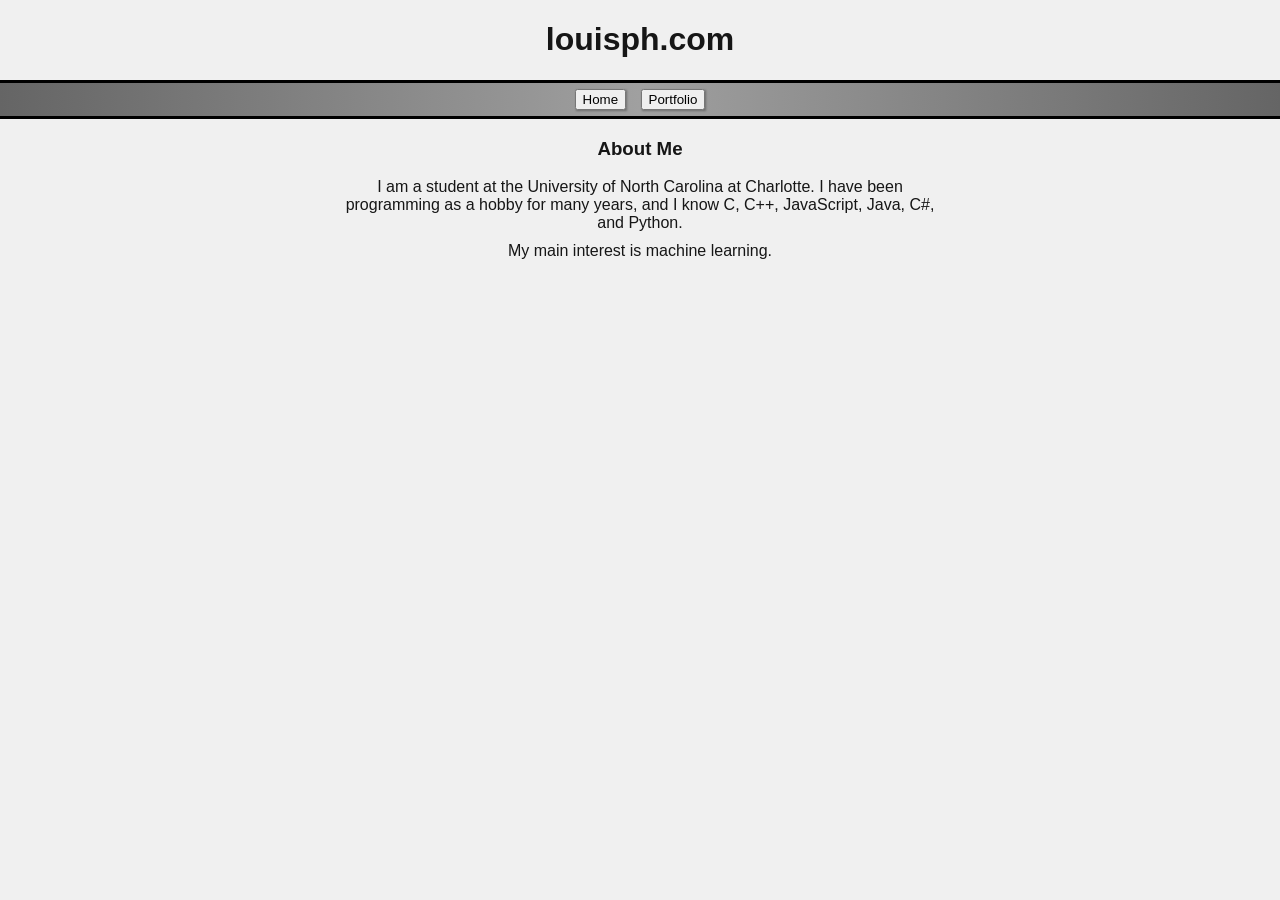
<file: datamining/index.html>
<!DOCTYPE HTML>
<html lang="en">
	<head>
		<title>Website</title>
		<link href="style.css" rel="stylesheet"/>
	</head>
	<body>
		<div id="header">
			<h1>louisph.com</h1>
			<div id="navbar">
				<a href="index.html"><button>Home</button></a>
				<a href="portfolio.html"><button>Portfolio</button></a>
			</div>
		</div>
		<h3>About Me</h3>
		<p>
			I am a student at the University of North Carolina at Charlotte. I have been programming as a hobby for many years, and I know C, C++, JavaScript, Java, C#, and Python.
		</p>
		<p>
			My main interest is machine learning.
		</p>
	</body>
</html>
</file>
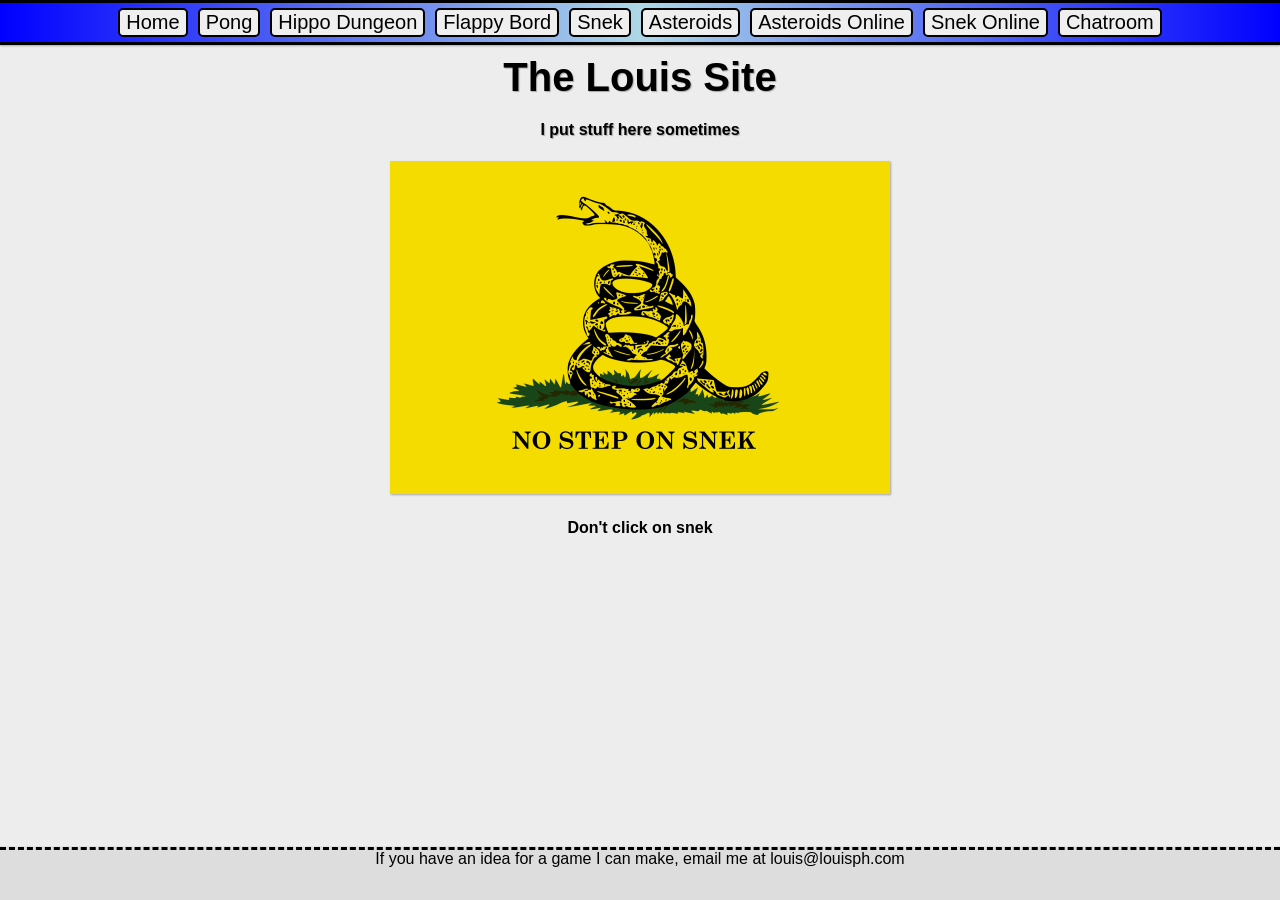
<file: old/index.html>
<!DOCTYPE html>
<html lang="en">
  <head>
    <meta charset="utf-8">
  </head>
  <body>
    <script type="text/javascript">
      window.location.href = 'index/index.html'
    </script>
  </body>
</html>
</file>
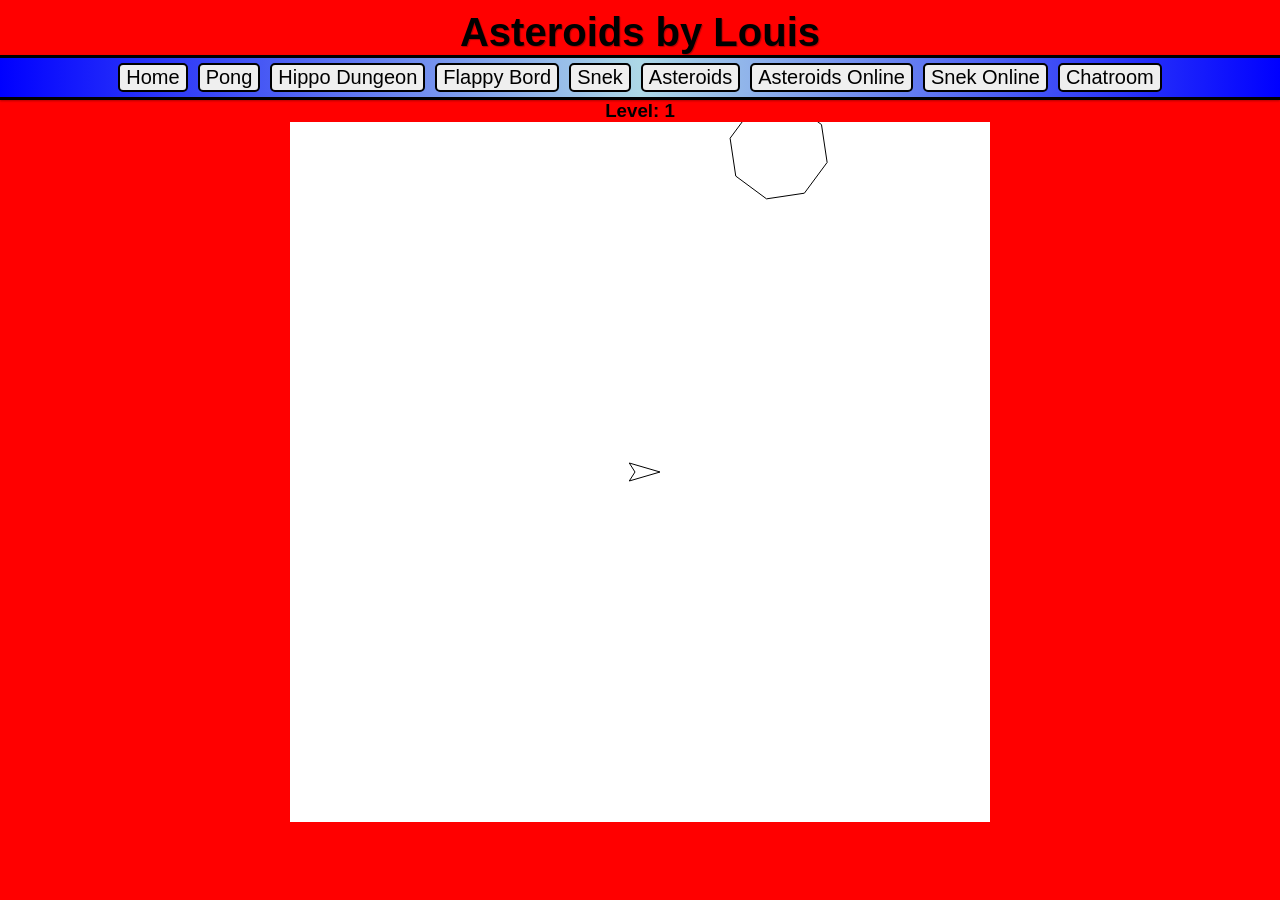
<file: old/Asteroids/index.html>
<!doctype html>
<html>
  <head>
    <title>The Louis Site</title>
    <link href="../style.css" rel="stylesheet"/>
  </head>
  <body>
    <h1>Asteroids by Louis</h1>
    <div id="topbar"></div>
    <script src="../topbar.js"></script>
    <h3 id="display">Level: 1</h3>
    <canvas id="mahcanvas" width="700" height="700" style="background-color: #ffffff"></canvas>
    <script src="script.js"></script>
  </body>
</html>
</file>
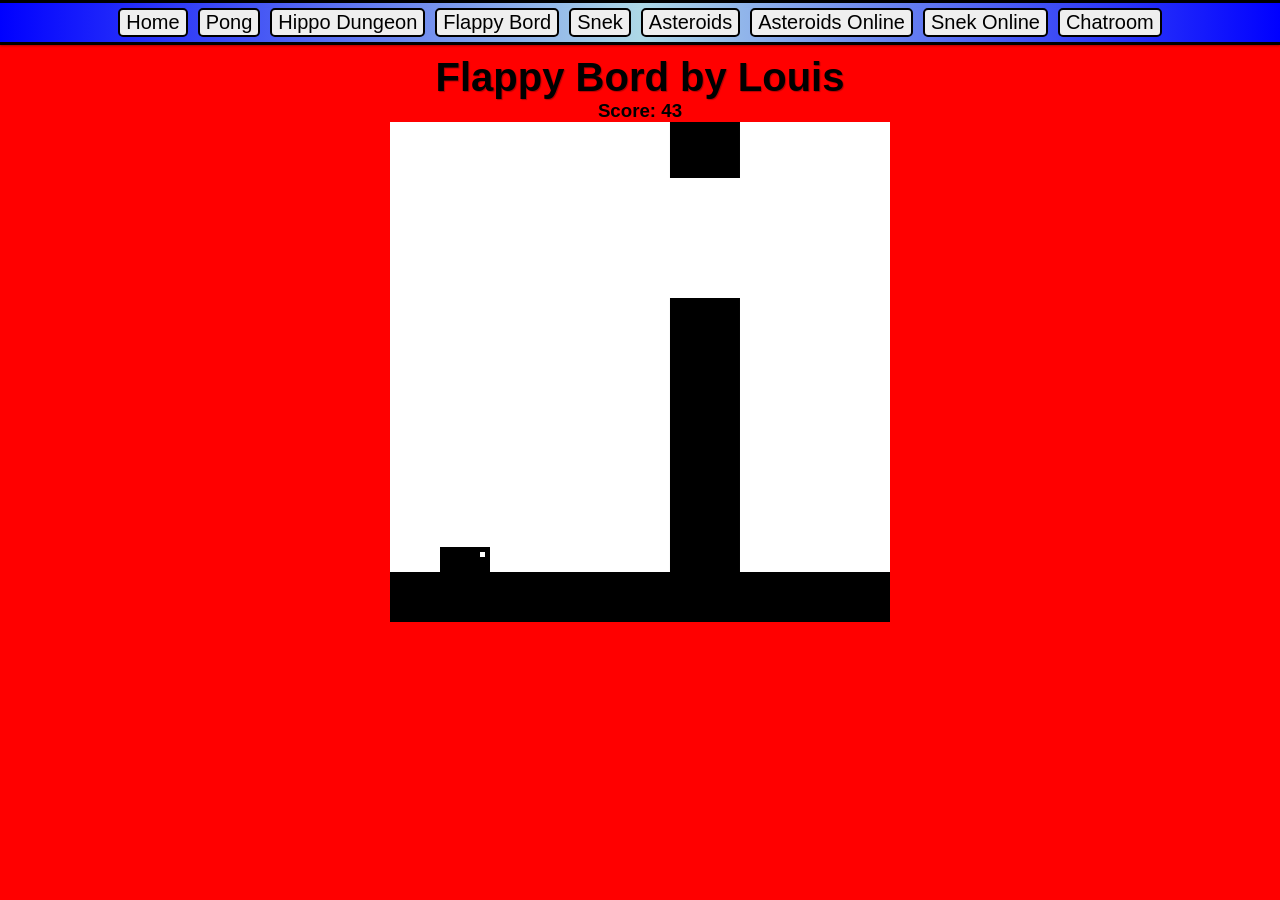
<file: old/flappy-bord/index.html>
<!DOCTYPE HTML>
<html lang="en">
  <head>
    <title>Flappy-bord - The Louis Site</title>
    <link href="../style.css" rel="stylesheet"/>
  </head>
    <div id="topbar"></div>
    <script src="../topbar.js"></script>
    <h1>Flappy Bord by Louis</h1>
    <h3 id="display"></h3>
    <canvas id="mahcanvas" width="500" height="500" style="background-color: #ffffff"></canvas><br>
    <script src="script.js"></script>
  </body>
</html>
</file>
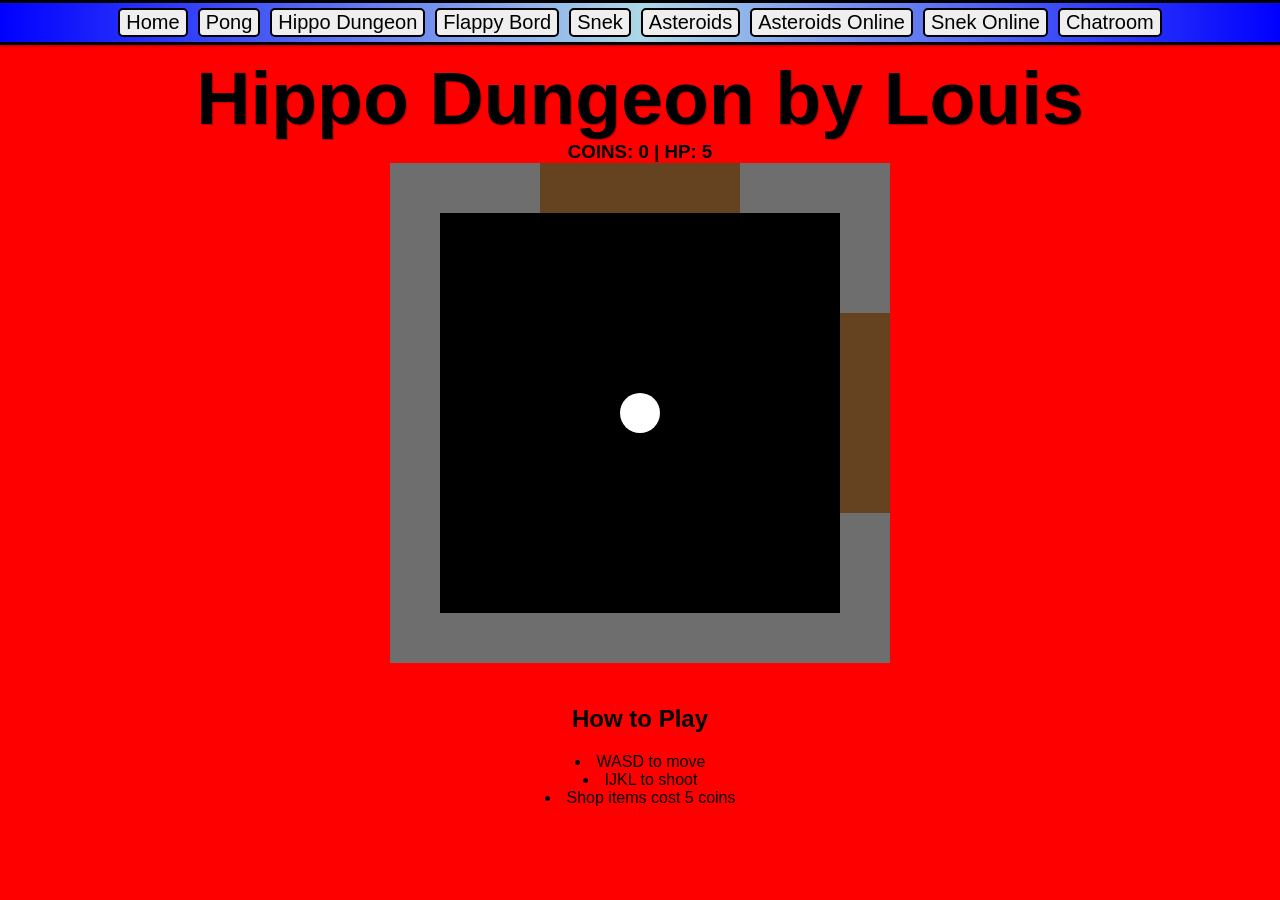
<file: old/hippo-dungeon/index.html>
<!DOCTYPE html>
<html>
  <head>
    <title>Hippo Dungeon by Louis</title>
    <link rel="stylesheet" href="../style.css">
    <style>
      h1 {
        font-size: 75px;
      }
    </style>
  </head>
  <body>
    <div id="topbar"></div>
    <script src="../topbar.js"></script>
    <h1>Hippo Dungeon by Louis</h1>
    <h3 id="display"></h3>
    <canvas id="mahcanvas" width="500" height="500"></canvas><br><br>
    <h2>How to Play</h2>
    <list>
      <li>WASD to move</li>
      <li>IJKL to shoot</li>
      <li>Shop items cost 5 coins</li>
    </list>
    <script src="script.js"></script>
  </body>
</html>
</file>
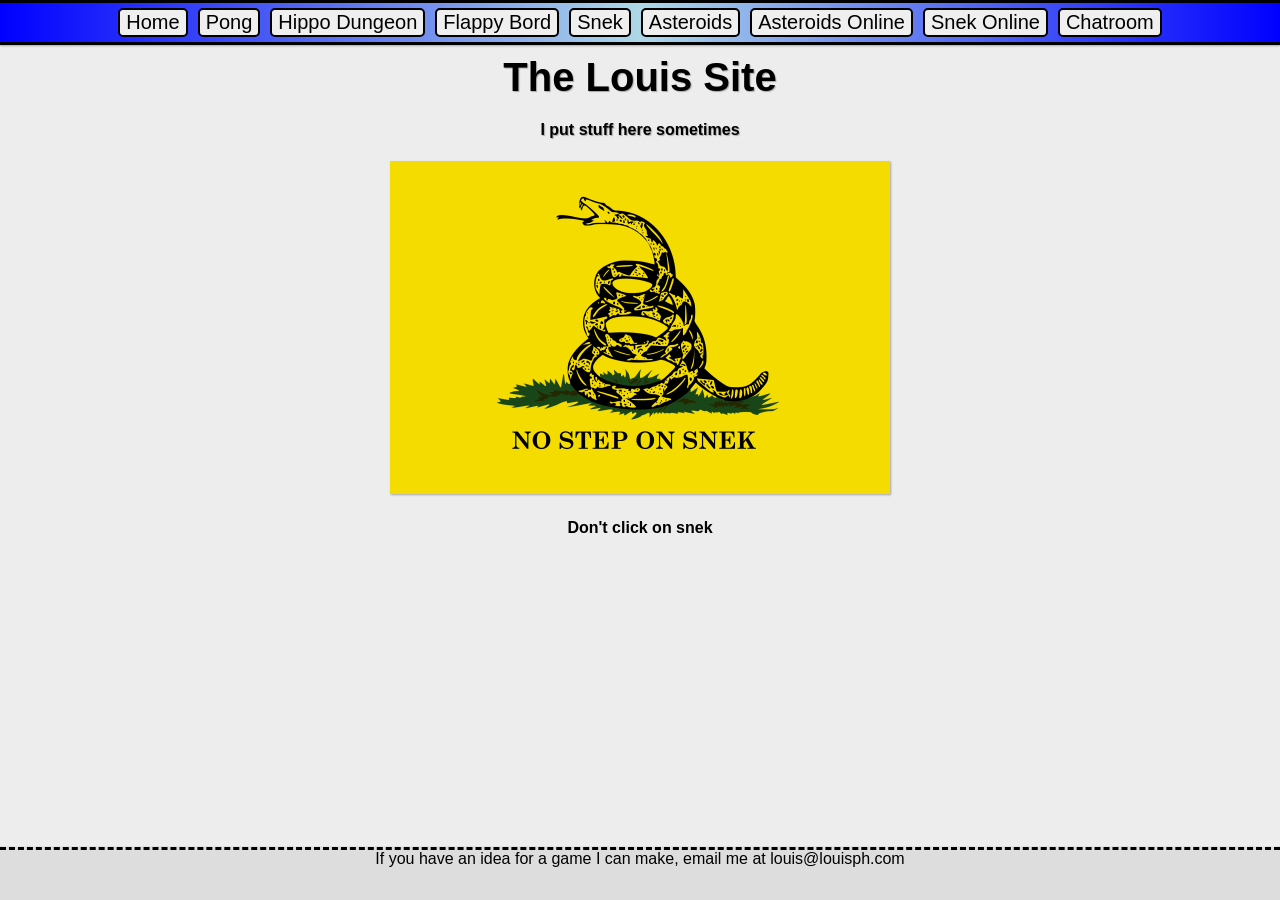
<file: old/index/index.html>
<!DOCTYPE html>
<html lang="en">
  <head>
    <title>The Louis Site</title>
    <link href="../style.css" rel="stylesheet"/>
  </head>
  <body style="background-color: #ededed">
    <div id="topbar"></div>
    <script src="../topbar.js"></script>
    <h1 class="shadow">The Louis Site</h1>
    <h4 class="shadow">I put stuff here sometimes</h4>
      
      
    
    <img src="nosteponsnek.png" class="imgshadow" onclick="step()">
    <h4>Don't click on snek</h4>
    <footer style="margin-top: 20px">
      If you have an idea for a game I can make, email me at louis@louisph.com
    </footer>
    <script>
      function step() {
        alert('what have you done');
        window.location.href = 'https://www.youtube.com/watch?v=dQw4w9WgXcQ'
      }
    </script>
  </body>
</html>
</file>
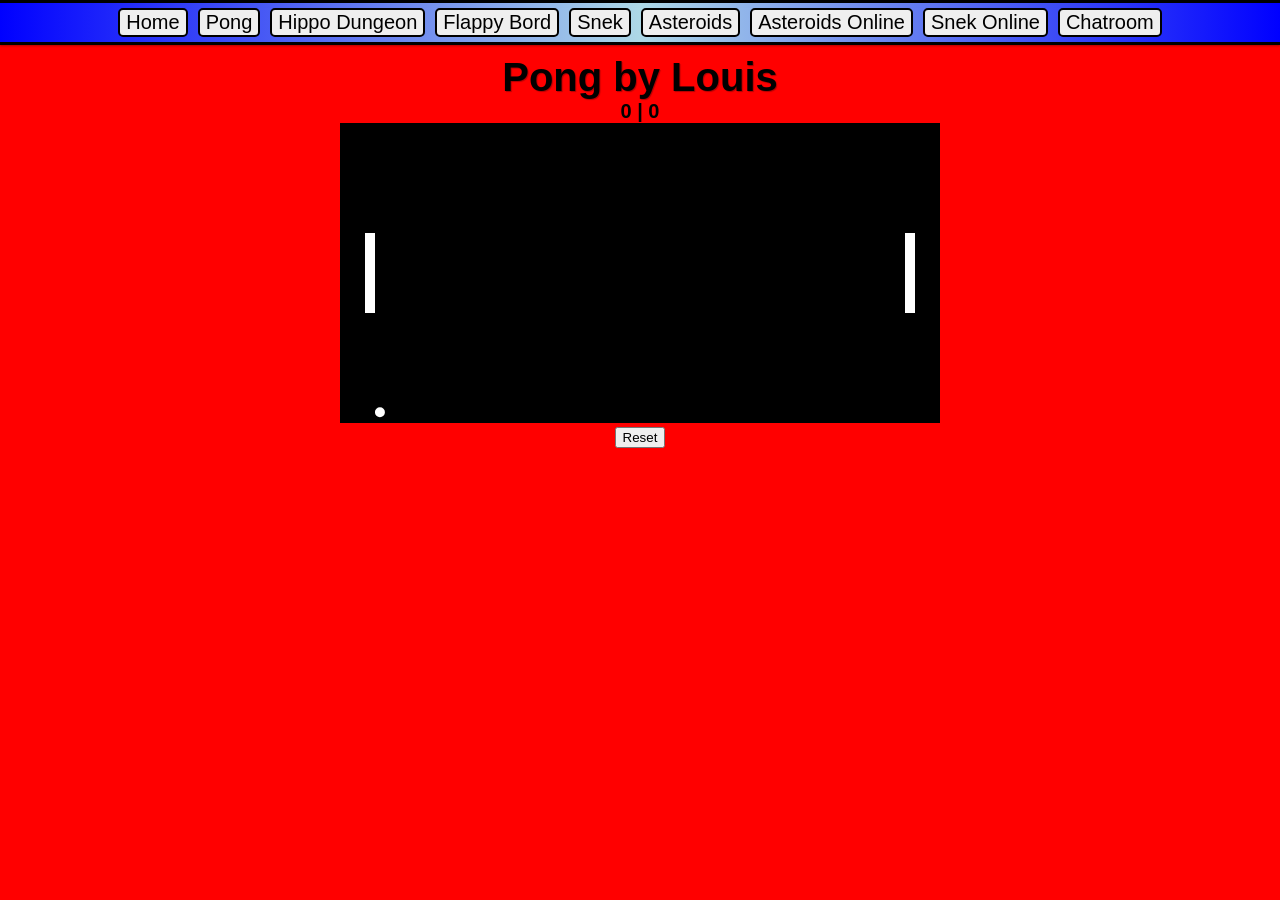
<file: old/pong/index.html>
<!DOCTYPE html>
<html>
  <head>
    <title>Pong - The Louis Site</title>
    <link href="../style.css" rel="stylesheet"/>
    <style>
      body {
        background-color: red;
        text-align: center;
      }

      canvas {
        background-color: black;
      }

      h3 {
        font-size: 20px;
        margin: 0px;
      }
    </style>
  </head>
  <body>
    <div id="topbar"></div>
    <script src="../topbar.js"></script>
    <h1>Pong by Louis</h1>
    <h3 id="display">0 | 0</h3>
    <canvas id="mahcanvas" width="600" height="300"></canvas><br>
    <button onclick="retry()">Reset</button>
    <script src="script.js"></script>
  </body>
</html>
</file>
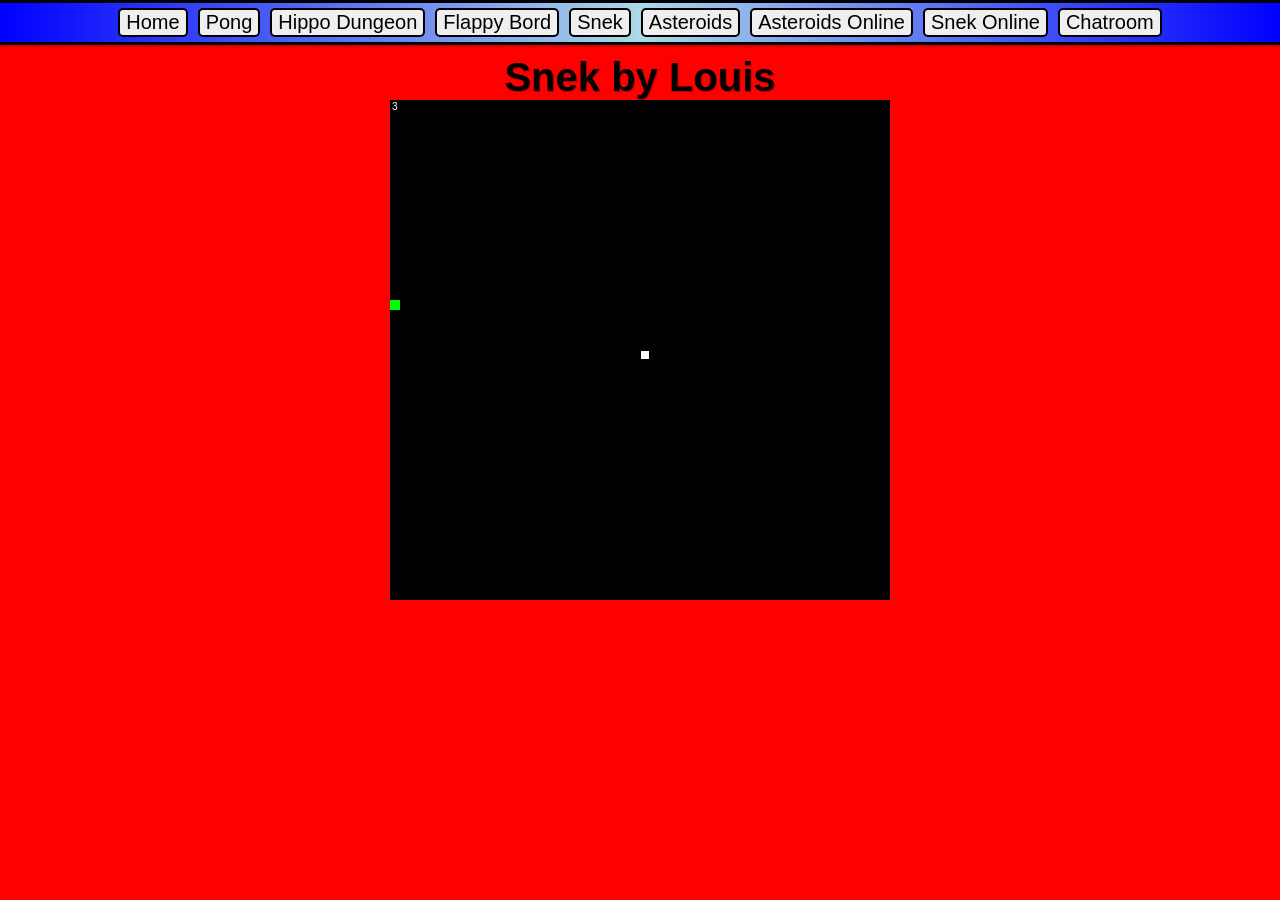
<file: old/snek/index.html>
<!DOCTYPE HTML>
<html>
  <head>
    <meta charset="utf-8">
    <title>Snek - The Louis Site</title>
    <link href="../style.css" rel="stylesheet"/>
  </head>
  <body>
    <div id="topbar"></div>
    <script src="../topbar.js"></script>
    <h1>Snek by Louis</h1>
    <canvas id="mahcanvas" width="500" height="500"></canvas><br>
    <script src="script.js"></script>
  </body>
</html>
</file>
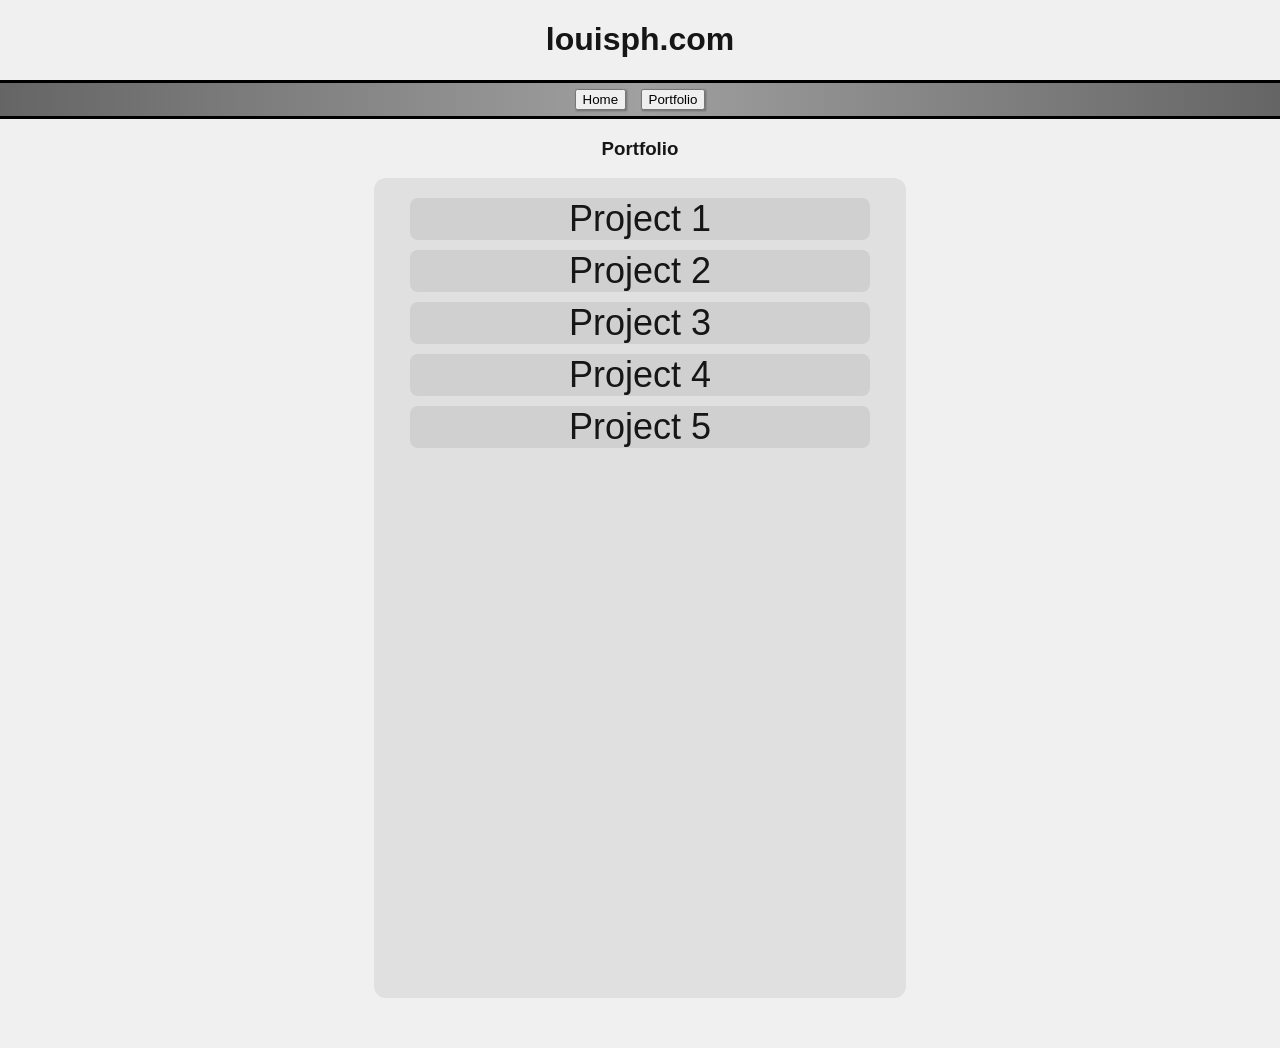
<file: datamining/portfolio.html>
<!DOCTYPE HTML>
<html lang="en">
	<head>
		<title>Website</title>
		<link href="style.css" rel="stylesheet"/>
	</head>
	<body>
		<div id="header">
			<h1>louisph.com</h1>
			<div id="navbar">
				<a href="index.html"><button>Home</button></a>
				<a href="portfolio.html"><button>Portfolio</button></a>
			</div>
		</div>
		<h3>Portfolio</h3>
		<div id="portfolios">
			<a href="project1.html">
				<div class="portfolioblock">
					Project 1
				</div>
			</a>
			<a href="project2.html">
				<div class="portfolioblock">
					Project 2
				</div>
			</a>
			<a href="project3.html">
				<div class="portfolioblock">
					Project 3
				</div>
			</a>
			<a href="project4.html">
				<div class="portfolioblock">
					Project 4
				</div>
			</a>
			<a href="project5.html">
				<div class="portfolioblock">
					Project 5
				</div>
			</a>
		</div>

	</body>
</html>
</file>
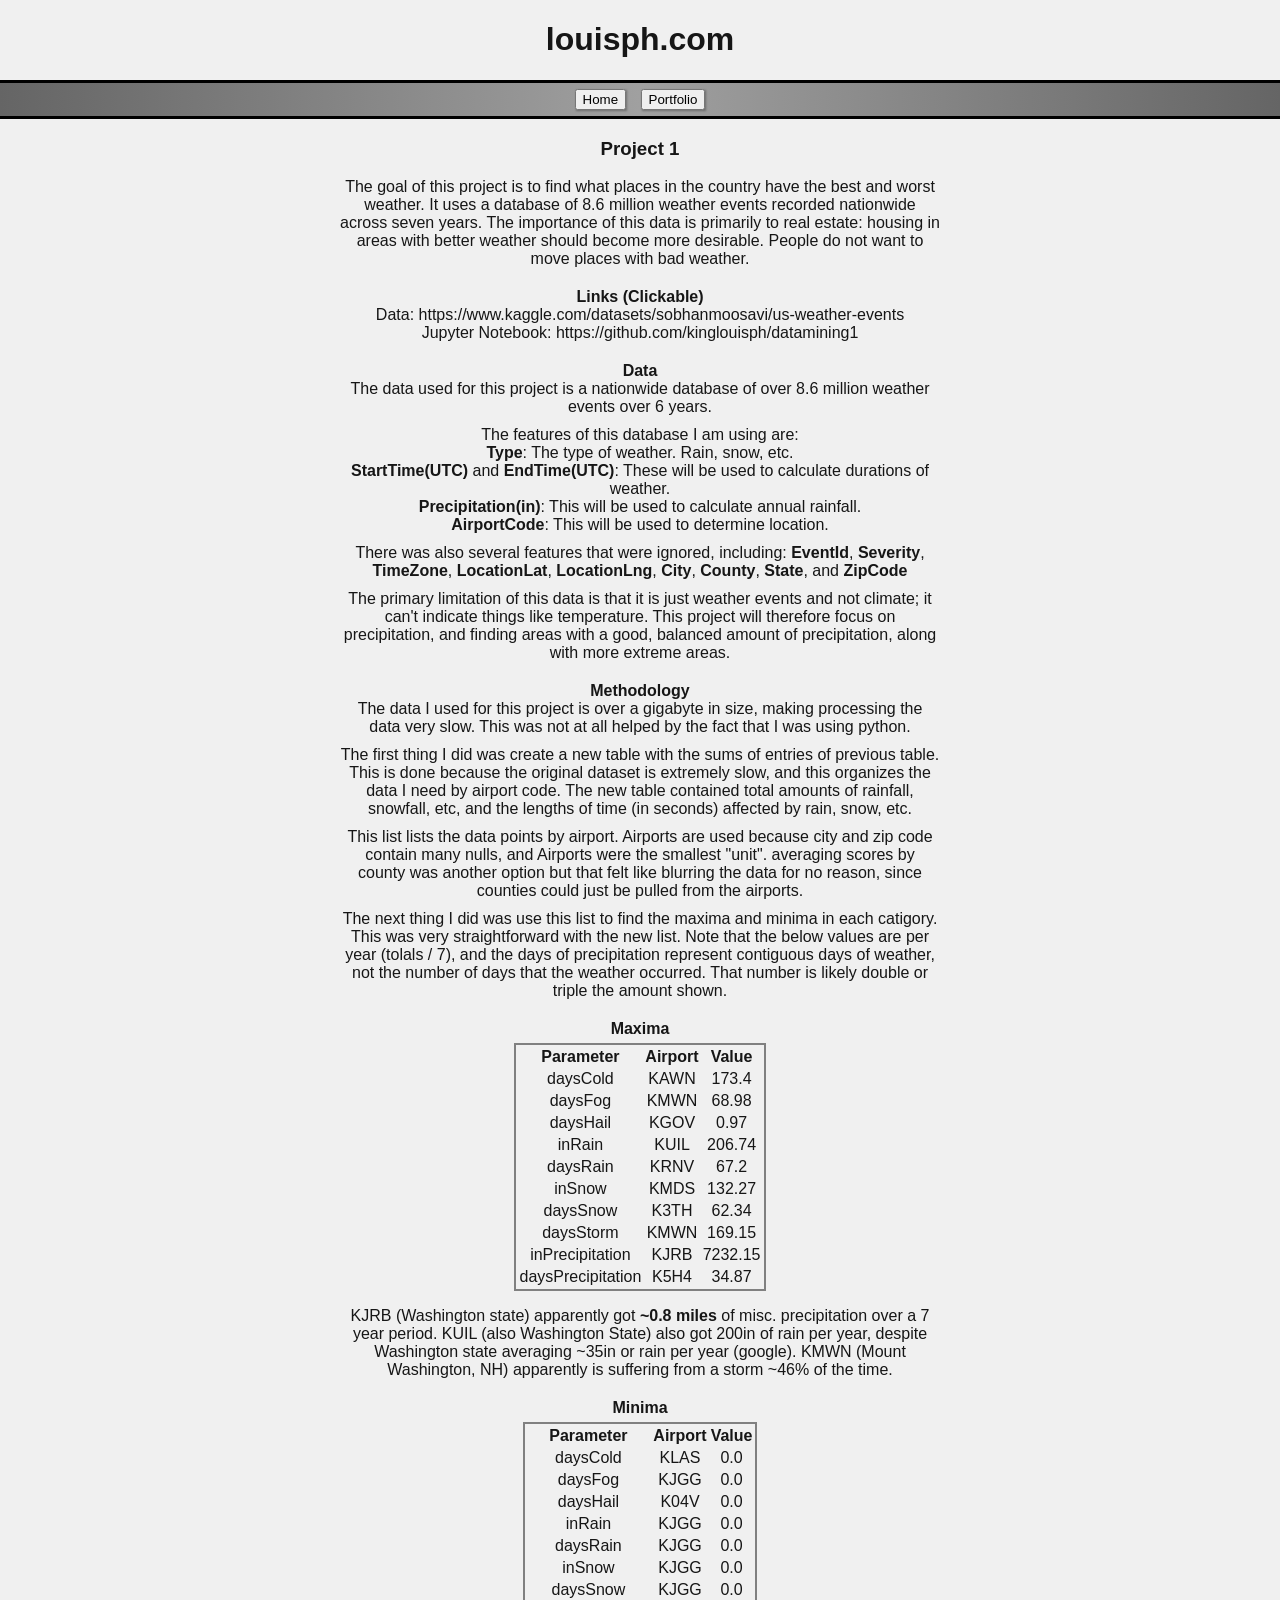
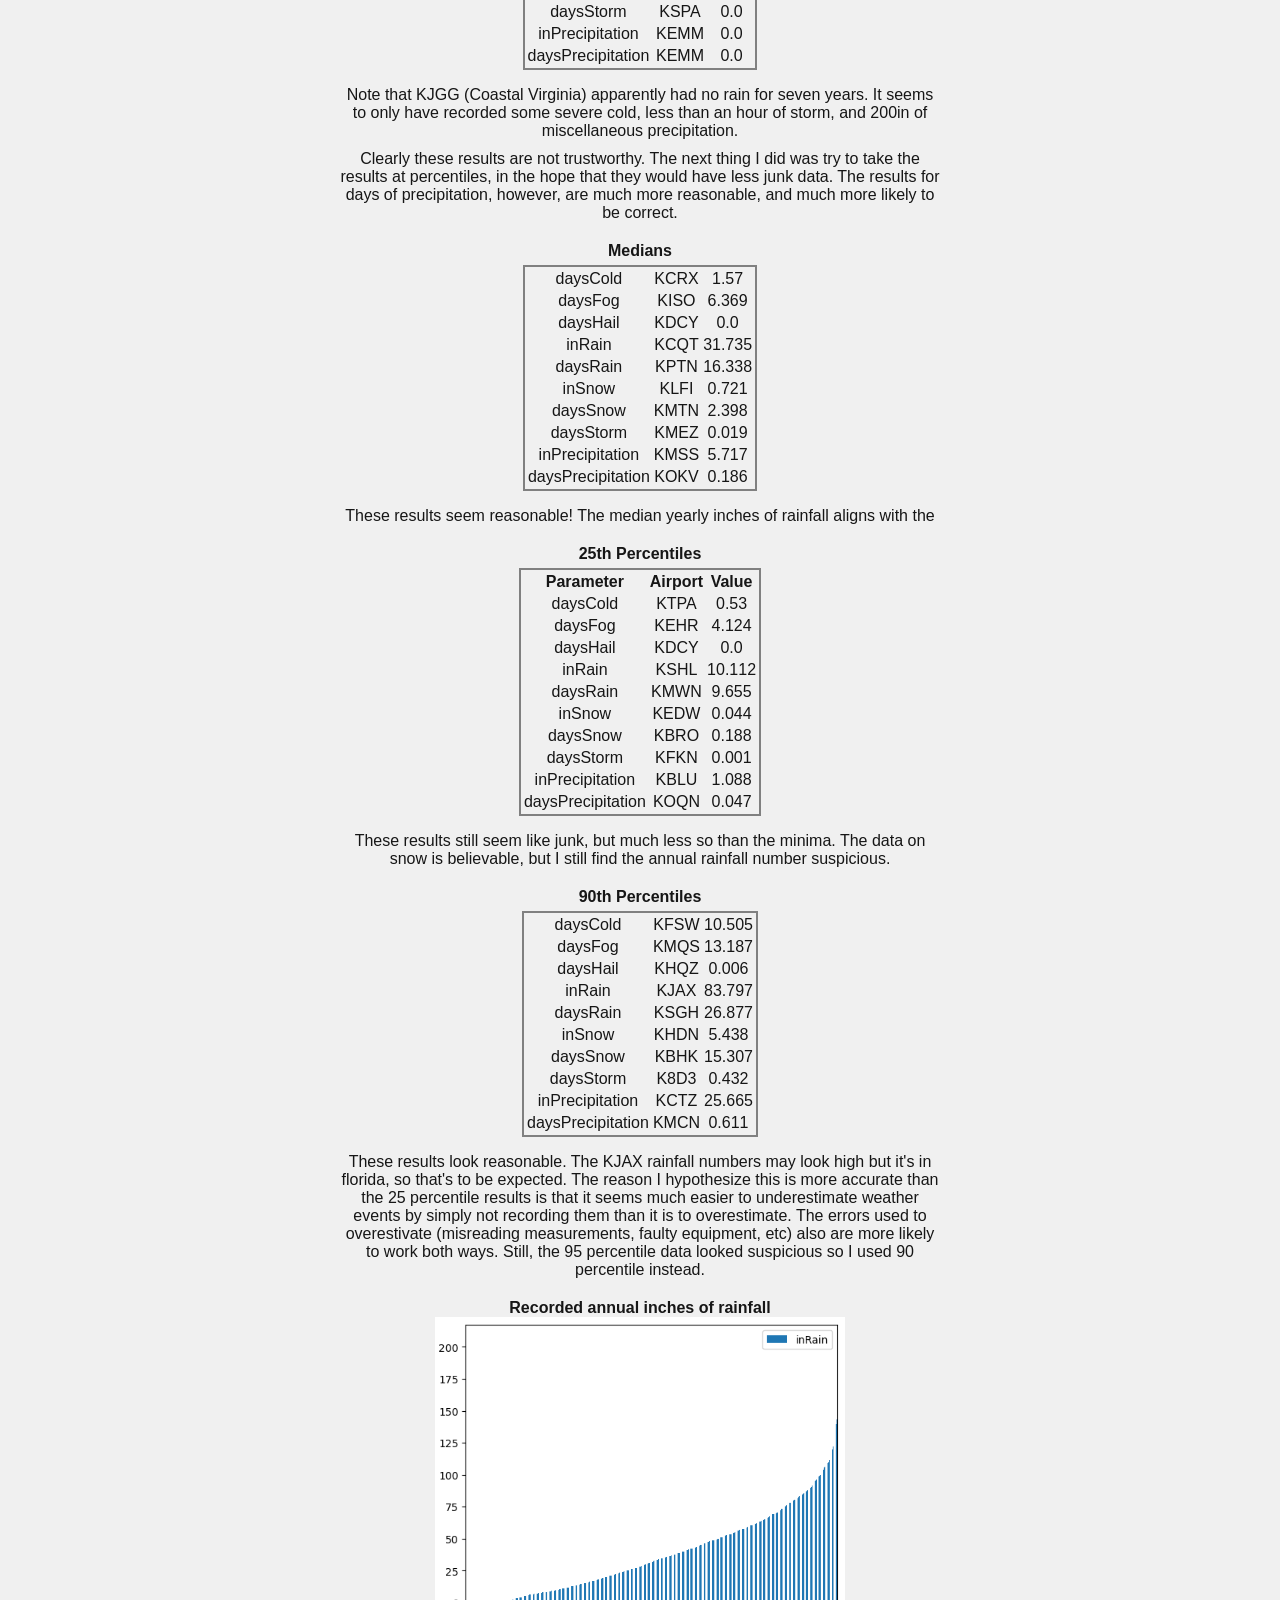
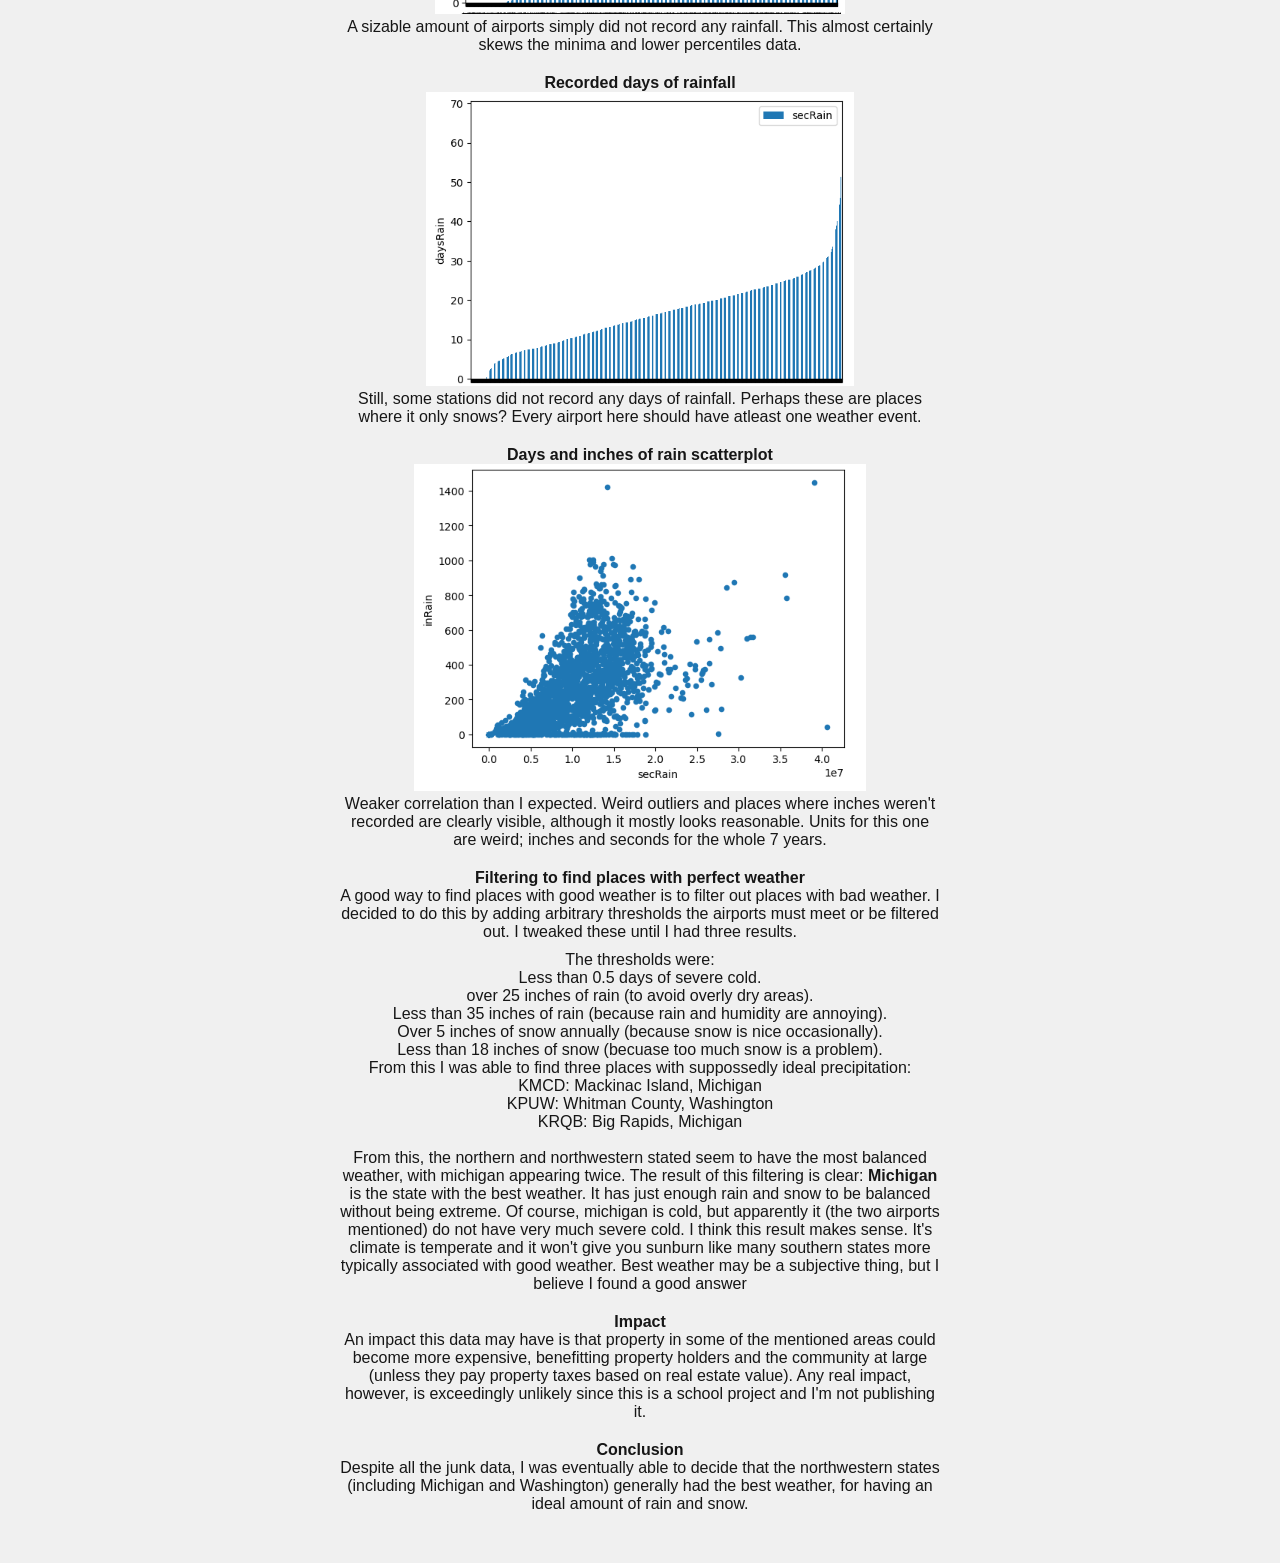
<file: datamining/project1.html>
<!DOCTYPE HTML>
<html lang="en">
	<head>
		<title>Website</title>
		<link href="style.css" rel="stylesheet"/>
	</head>
	<body>
		<div id="header">
			<h1>louisph.com</h1>
			<div id="navbar">
				<a href="index.html"><button>Home</button></a>
				<a href="portfolio.html"><button>Portfolio</button></a>
			</div>
		</div>
		<h3>Project 1</h3>
		<p>
			The goal of this project is to find what places in the country have the best and worst weather. It uses a database of 8.6 million weather events recorded nationwide across seven years. The importance of this data is primarily to real estate: housing in areas with better weather should become more desirable. People do not want to move places with bad weather.
		</p>
		<h4>Links (Clickable)</h4>
		<p>
		<a href="https://www.kaggle.com/datasets/sobhanmoosavi/us-weather-events">Data: https://www.kaggle.com/datasets/sobhanmoosavi/us-weather-events</a><br>
		Jupyter Notebook: <a href="https://github.com/kinglouisph/datamining1">https://github.com/kinglouisph/datamining1</a>
		</p>
		<h4>Data</h4>
		<p>
			The data used for this project is a nationwide database of over 8.6 million weather events over 6 years.
		</p>
		<p>
			The features of this database I am using are:<br>
			<b>Type</b>: The type of weather. Rain, snow, etc.<br>
			<b>StartTime(UTC)</b> and <b>EndTime(UTC)</b>: These will be used to calculate durations of weather.<br>
			<b>Precipitation(in)</b>: This will be used to calculate annual rainfall.<br>
			<b>AirportCode</b>: This will be used to determine location.
		</p>
		<p>
			There was also several features that were ignored, including: <b>EventId</b>, <b>Severity</b>, <b>TimeZone</b>, <b>LocationLat</b>, <b>LocationLng</b>, <b>City</b>, <b>County</b>, <b>State</b>, and <b>ZipCode</b>
		</p>

		<p>
			The primary limitation of this data is that it is just weather events and not climate; it can't indicate things like temperature. This project will therefore focus on precipitation, and finding areas with a good, balanced amount of precipitation, along with more extreme areas.

		<h4>Methodology</h4>
		<p>
		The data I used for this project is over a gigabyte in size, making processing the data very slow. This was not at all helped by the fact that I was using python. </p><p>
			The first thing I did was create a new table with the sums of entries of previous table. This is done because the original dataset is extremely slow, and this organizes the data I need by airport code. The new table contained total amounts of rainfall, snowfall, etc, and the lengths of time (in seconds) affected by rain, snow, etc. </p><p>
			This list lists the data points by airport. Airports are used because city and zip code contain many nulls, and Airports were the smallest "unit". averaging scores by county was another option but that felt like blurring the data for no reason, since counties could just be pulled from the airports.</p><p>
			The next thing I did was use this list to find the maxima and minima in each catigory. This was very straightforward with the new list. Note that the below values are per year (tolals / 7), and the days of precipitation represent contiguous days of weather, not the number of days that the weather occurred. That number is likely double or triple the amount shown.
		</p>
		<h4>Maxima</h4>
		<table>
			<tr><th>Parameter</th><th>Airport</th><th>Value</th></tr>
	
<tr><td>daysCold</td><td>KAWN</td><td>173.4</td></tr>
<tr><td>daysFog</td><td>KMWN</td><td>68.98</td></tr>
<tr><td>daysHail</td><td>KGOV</td><td>0.97</td></tr>
<tr><td>inRain</td><td>KUIL</td><td>206.74</td></tr>
<tr><td>daysRain</td><td>KRNV</td><td>67.2</td></tr>
<tr><td>inSnow</td><td>KMDS</td><td>132.27</td></tr>
<tr><td>daysSnow</td><td>K3TH</td><td>62.34</td></tr>
<tr><td>daysStorm</td><td>KMWN</td><td>169.15</td></tr>
<tr><td>inPrecipitation</td><td>KJRB</td><td>7232.15</td></tr>
<tr><td>daysPrecipitation</td><td>K5H4</td><td>34.87</td></tr>	

		</table>
		<p>
			KJRB (Washington state) apparently got <b>~0.8 miles</b> of misc. precipitation over a 7 year period. KUIL (also Washington State) also got 200in of rain per year, despite Washington state averaging ~35in or rain per year (google). KMWN (Mount Washington, NH) apparently is suffering from a storm ~46% of the time.

		<h4>Minima</h4>
		<table>
			<tr><th>Parameter</th><th>Airport</th><th>Value</th></tr>

<tr><td>daysCold</td><td>KLAS</td><td>0.0</td></tr>
<tr><td>daysFog</td><td>KJGG</td><td>0.0</td></tr>
<tr><td>daysHail</td><td>K04V</td><td>0.0</td></tr>
<tr><td>inRain</td><td>KJGG</td><td>0.0</td></tr>
<tr><td>daysRain</td><td>KJGG</td><td>0.0</td></tr>
<tr><td>inSnow</td><td>KJGG</td><td>0.0</td></tr>
<tr><td>daysSnow</td><td>KJGG</td><td>0.0</td></tr>
<tr><td>daysStorm</td><td>KSPA</td><td>0.0</td></tr>
<tr><td>inPrecipitation</td><td>KEMM</td><td>0.0</td></tr>
<tr><td>daysPrecipitation</td><td>KEMM</td><td>0.0</td></tr>

		</table>
		<p>
			Note that KJGG (Coastal Virginia) apparently had no rain for seven years. It seems to only have recorded some severe cold, less than an hour of storm, and 200in of miscellaneous precipitation.	
		</p>

		<p>
			Clearly these results are not trustworthy. The next thing I did was try to take the results at percentiles, in the hope that they would have less junk data. The results for days of precipitation, however, are much more reasonable, and much more likely to be correct.
		</p>
		<h4>Medians</h4>
		<table>
	
<tr><td>daysCold</td><td>KCRX</td><td>1.57</td></tr>
<tr><td>daysFog</td><td>KISO</td><td>6.369</td></tr>
<tr><td>daysHail</td><td>KDCY</td><td>0.0</td></tr>
<tr><td>inRain</td><td>KCQT</td><td>31.735</td></tr>
<tr><td>daysRain</td><td>KPTN</td><td>16.338</td></tr>
<tr><td>inSnow</td><td>KLFI</td><td>0.721</td></tr>
<tr><td>daysSnow</td><td>KMTN</td><td>2.398</td></tr>
<tr><td>daysStorm</td><td>KMEZ</td><td>0.019</td></tr>
<tr><td>inPrecipitation</td><td>KMSS</td><td>5.717</td></tr>
<tr><td>daysPrecipitation</td><td>KOKV</td><td>0.186</td></tr>	
		</table>
		<p>
			These results seem reasonable! The median yearly inches of rainfall aligns with the 

		<h4>25th Percentiles</h4>
		<table>
			<tr><th>Parameter</th><th>Airport</th><th>Value</th></tr>
<tr><td>daysCold</td><td>KTPA</td><td>0.53</td></tr>
<tr><td>daysFog</td><td>KEHR</td><td>4.124</td></tr>
<tr><td>daysHail</td><td>KDCY</td><td>0.0</td></tr>
<tr><td>inRain</td><td>KSHL</td><td>10.112</td></tr>
<tr><td>daysRain</td><td>KMWN</td><td>9.655</td></tr>
<tr><td>inSnow</td><td>KEDW</td><td>0.044</td></tr>
<tr><td>daysSnow</td><td>KBRO</td><td>0.188</td></tr>
<tr><td>daysStorm</td><td>KFKN</td><td>0.001</td></tr>
<tr><td>inPrecipitation</td><td>KBLU</td><td>1.088</td></tr>
<tr><td>daysPrecipitation</td><td>KOQN</td><td>0.047</td></tr>
		</table>

		<p>
			These results still seem like junk, but much less so than the minima. The data on snow is believable, but I still find the annual rainfall number suspicious.
		</p>
		<h4>90th Percentiles</h4>
		<table>
		
<tr><td>daysCold</td><td>KFSW</td><td>10.505</td></tr>
<tr><td>daysFog</td><td>KMQS</td><td>13.187</td></tr>
<tr><td>daysHail</td><td>KHQZ</td><td>0.006</td></tr>
<tr><td>inRain</td><td>KJAX</td><td>83.797</td></tr>
<tr><td>daysRain</td><td>KSGH</td><td>26.877</td></tr>
<tr><td>inSnow</td><td>KHDN</td><td>5.438</td></tr>
<tr><td>daysSnow</td><td>KBHK</td><td>15.307</td></tr>
<tr><td>daysStorm</td><td>K8D3</td><td>0.432</td></tr>
<tr><td>inPrecipitation</td><td>KCTZ</td><td>25.665</td></tr>
<tr><td>daysPrecipitation</td><td>KMCN</td><td>0.611</td></tr>	

		</table>

		<p>
			These results look reasonable. The KJAX rainfall numbers may look high but it's in florida, so that's to be expected. The reason I hypothesize this is more accurate than the 25 percentile results is that it seems much easier to underestimate weather events by simply not recording them than it is to overestimate. The errors used to overestivate (misreading measurements, faulty equipment, etc) also are more likely to work both ways. Still, the 95 percentile data looked suspicious so I used 90 percentile instead.


		</p>

		<h4>Recorded annual inches of rainfall</h4>
		<img src="inRainBarPlot.png">
		<p>A sizable amount of airports simply did not record any rainfall. This almost certainly skews the minima and lower percentiles data.
		<h4>Recorded days of rainfall</h4>
		<img src="daysRainBarPlot.png">
		<p>Still, some stations did not record any days of rainfall. Perhaps these are places where it only snows? Every airport here should have atleast one weather event.
		</p>
		<h4>Days and inches of rain scatterplot</h4>
		<img src="rainScatter.png">
		<p>
		Weaker correlation than I expected. Weird outliers and places where inches weren't recorded are clearly visible, although it mostly looks reasonable. Units for this one are weird; inches and seconds for the whole 7 years.
		</p>
		<h4>Filtering to find places with perfect weather</h4>
		<p>
			A good way to find places with good weather is to filter out places with bad weather. I decided to do this by adding arbitrary thresholds the airports must meet or be filtered out. I tweaked these until I had three results.
		</p>
		<p>
		The thresholds were:<br>
		Less than 0.5 days of severe cold.<br>
		over 25 inches of rain (to avoid overly dry areas).<br>
		Less than 35 inches of rain (because rain and humidity are annoying).<br>
		Over 5 inches of snow annually (because snow is nice occasionally).<br>
		Less than 18 inches of snow (becuase too much snow is a problem).<br>

		From this I was able to find three places with suppossedly ideal precipitation:<br>
		KMCD: Mackinac Island, Michigan<br>
		KPUW: Whitman County, Washington<br>
		KRQB: Big Rapids, Michigan<br>
		<br>
		From this, the northern and northwestern stated seem to have the most balanced weather, with michigan appearing twice. The result of this filtering is clear: <b>Michigan</b> is the state with the best weather. It has just enough rain and snow to be balanced without being extreme. Of course, michigan is cold, but apparently it (the two airports mentioned) do not have very much severe cold. I think this result makes sense. It's climate is temperate and it won't give you sunburn like many southern states more typically associated with good weather. Best weather may be a subjective thing, but I believe I found a good answer
		</p>

		<h4>Impact</h4>
		<p>
			An impact this data may have is that property in some of the mentioned areas could become more expensive, benefitting property holders and the community at large (unless they pay property taxes based on real estate value). Any real impact, however, is exceedingly unlikely since this is a school project and I'm not publishing it. 
		</p>
		<h4>Conclusion</h4>
		<p>
			Despite all the junk data, I was eventually able to decide that the northwestern states (including Michigan and Washington) generally had the best weather, for having an ideal amount of rain and snow.
		</p>



	</body>
</html>
</file>
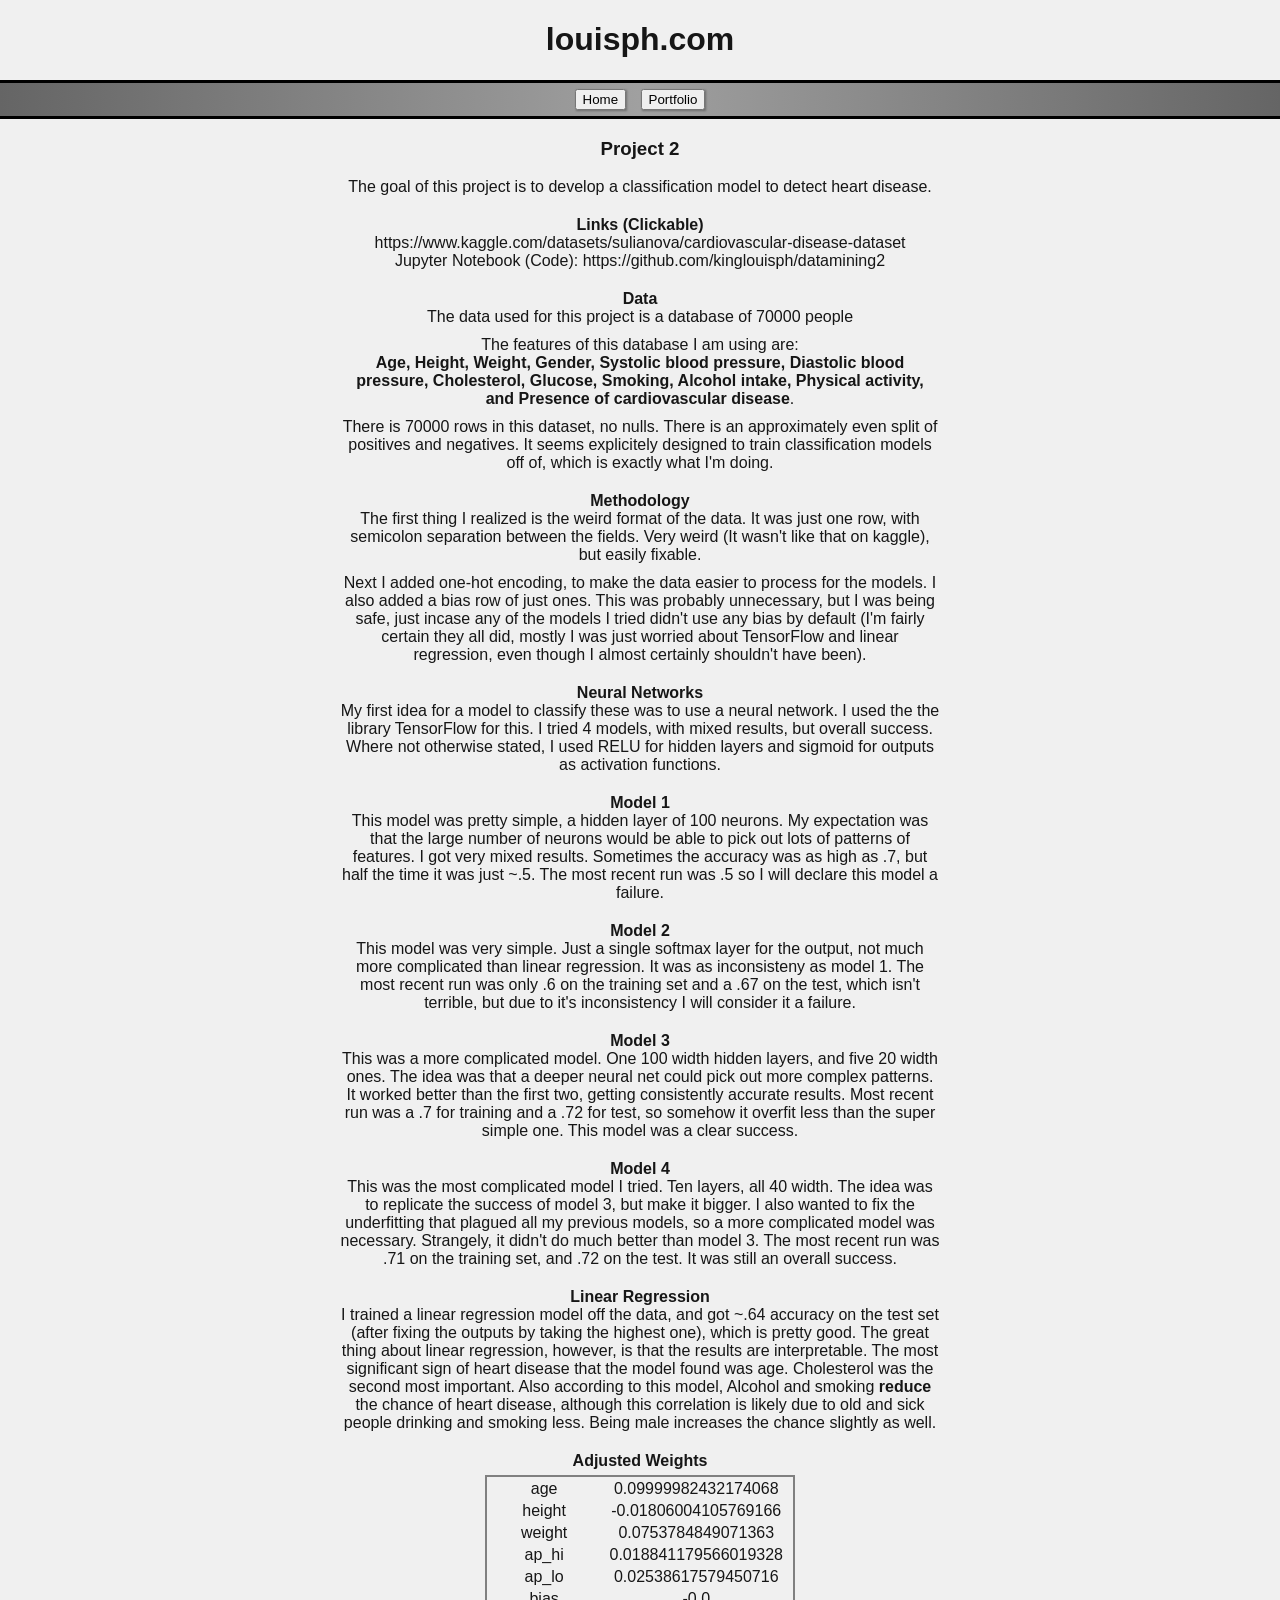
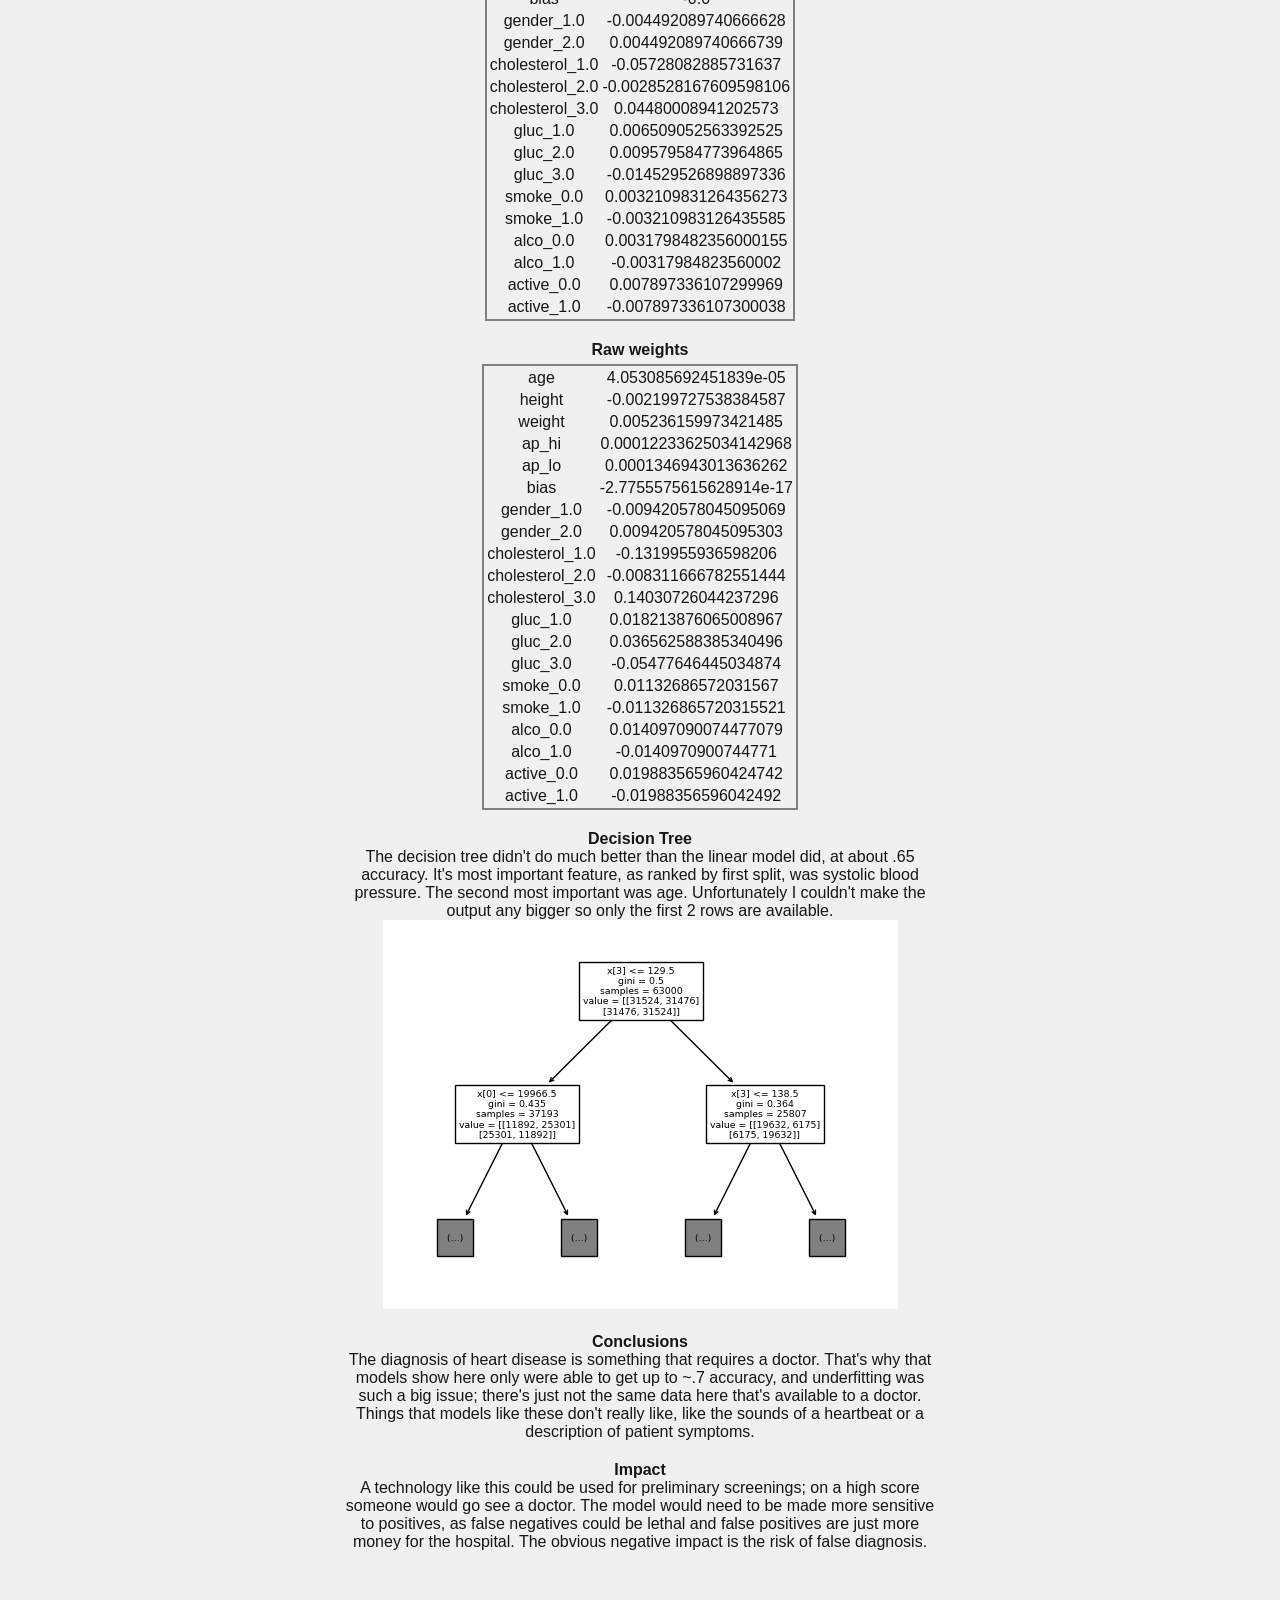
<file: datamining/project2.html>
<!DOCTYPE HTML>
<html lang="en">
	<head>
		<title>Website</title>
		<link href="style.css" rel="stylesheet"/>
	</head>
	<body>
		<div id="header">
			<h1>louisph.com</h1>
			<div id="navbar">
				<a href="index.html"><button>Home</button></a>
				<a href="portfolio.html"><button>Portfolio</button></a>
			</div>
		</div>
		<h3>Project 2</h3>
		<p>
			The goal of this project is to develop a classification model to detect heart disease.
		</p>
		<h4>Links (Clickable)</h4>
		<p>
		<a href="https://www.kaggle.com/datasets/sulianova/cardiovascular-disease-dataset">https://www.kaggle.com/datasets/sulianova/cardiovascular-disease-dataset</a><br>
		Jupyter Notebook (Code): <a href="https://github.com/kinglouisph/datamining2">https://github.com/kinglouisph/datamining2</a>
		</p>
		<h4>Data</h4>
		<p>
			The data used for this project is a database of 70000 people 
		</p>
		<p>
			The features of this database I am using are:<br>
			<b>Age, Height, Weight, Gender, Systolic blood pressure, Diastolic blood pressure, Cholesterol, Glucose, Smoking, Alcohol intake, Physical activity, and Presence of cardiovascular disease</b>.
		</p>

		<p>
			There is 70000 rows in this dataset, no nulls. There is an approximately even split of positives and negatives. It seems explicitely designed to train classification models off of, which is exactly what I'm doing.
		<h4>Methodology</h4>
		<p>
			The first thing I realized is the weird format of the data. It was just one row, with semicolon separation between the fields. Very weird (It wasn't like that on kaggle), but easily fixable.
		</p>
		<p>
			Next I added one-hot encoding, to make the data easier to process for the models. I also added a bias row of just ones. This was probably unnecessary, but I was being safe, just incase any of the models I tried didn't use any bias by default (I'm fairly certain they all did, mostly I was just worried about TensorFlow and linear regression, even though I almost certainly shouldn't have been).
		</p>
		<h4>Neural Networks</h4>
		<p>
			My first idea for a model to classify these was to use a neural network. I used the the library TensorFlow for this. I tried 4 models, with mixed results, but overall success. Where not otherwise stated, I used RELU for hidden layers and sigmoid for outputs as activation functions.
		</p>
		<h4>Model 1</h4>
		<p>
			This model was pretty simple, a hidden layer of 100 neurons. My expectation was that the large number of neurons would be able to pick out lots of patterns of features. I got very mixed results. Sometimes the accuracy was as high as .7, but half the time it was just ~.5. The most recent run was .5 so I will declare this model a failure.
		</p>
		<h4>Model 2</h4>
		<p>
			This model was very simple. Just a single softmax layer for the output, not much more complicated than linear regression. It was as inconsisteny as model 1. The most recent run was only .6 on the training set and a .67 on the test, which isn't terrible, but due to it's inconsistency I will consider it a failure. 
		</p>
		<h4>Model 3</h4>
		<p>
			This was a more complicated model. One 100 width hidden layers, and five 20 width ones.	The idea was that a deeper neural net could pick out more complex patterns. It worked better than the first two, getting consistently accurate results. Most recent run was a .7 for training and a .72 for test, so somehow it overfit less than the super simple one. This model was a clear success.
		</p>
		<h4>Model 4</h4>
		<p>
			This was the most complicated model I tried. Ten layers, all 40 width. The idea was to replicate the success of model 3, but make it bigger. I also wanted to fix the underfitting that plagued all my previous models, so a more complicated model was necessary. Strangely, it didn't do much better than model 3. The most recent run was .71 on the training set, and .72 on the test. It was still an overall success.
		</p>
		<h4>Linear Regression</h4>
		<p>
		I trained a linear regression model off the data, and got ~.64 accuracy on the test set (after fixing the outputs by taking the highest one), which is pretty good.	The great thing about linear regression, however, is that the results are interpretable. The most significant sign of heart disease that the model found was age. Cholesterol was the second most important. Also according to this model, Alcohol and smoking <b>reduce</b> the chance of heart disease, although this correlation is likely due to old and sick people drinking and smoking less. Being male increases the chance slightly as well. 
		</p>
		<h4>Adjusted Weights</h4>
		<table><tr><td>age</td><td>0.09999982432174068</td></tr>
<tr><td>height</td><td>-0.01806004105769166</td></tr>
<tr><td>weight</td><td>0.0753784849071363</td></tr>
<tr><td>ap_hi</td><td>0.018841179566019328</td></tr>
<tr><td>ap_lo</td><td>0.02538617579450716</td></tr>
<tr><td>bias</td><td>-0.0</td></tr>
<tr><td>gender_1.0</td><td>-0.004492089740666628</td></tr>
<tr><td>gender_2.0</td><td>0.004492089740666739</td></tr>
<tr><td>cholesterol_1.0</td><td>-0.05728082885731637</td></tr>
<tr><td>cholesterol_2.0</td><td>-0.0028528167609598106</td></tr>
<tr><td>cholesterol_3.0</td><td>0.04480008941202573</td></tr>
<tr><td>gluc_1.0</td><td>0.006509052563392525</td></tr>
<tr><td>gluc_2.0</td><td>0.009579584773964865</td></tr>
<tr><td>gluc_3.0</td><td>-0.014529526898897336</td></tr>
<tr><td>smoke_0.0</td><td>0.0032109831264356273</td></tr>
<tr><td>smoke_1.0</td><td>-0.003210983126435585</td></tr>
<tr><td>alco_0.0</td><td>0.0031798482356000155</td></tr>
<tr><td>alco_1.0</td><td>-0.00317984823560002</td></tr>
<tr><td>active_0.0</td><td>0.007897336107299969</td></tr>
<tr><td>active_1.0</td><td>-0.007897336107300038</td></tr>
		</table>

		<h4>Raw weights</h4>
		<table><tr><td>age</td><td>4.053085692451839e-05</td></tr>
<tr><td>height</td><td>-0.002199727538384587</td></tr>
<tr><td>weight</td><td>0.005236159973421485</td></tr>
<tr><td>ap_hi</td><td>0.00012233625034142968</td></tr>
<tr><td>ap_lo</td><td>0.0001346943013636262</td></tr>
<tr><td>bias</td><td>-2.7755575615628914e-17</td></tr>
<tr><td>gender_1.0</td><td>-0.009420578045095069</td></tr>
<tr><td>gender_2.0</td><td>0.009420578045095303</td></tr>
<tr><td>cholesterol_1.0</td><td>-0.1319955936598206</td></tr>
<tr><td>cholesterol_2.0</td><td>-0.008311666782551444</td></tr>
<tr><td>cholesterol_3.0</td><td>0.14030726044237296</td></tr>
<tr><td>gluc_1.0</td><td>0.018213876065008967</td></tr>
<tr><td>gluc_2.0</td><td>0.036562588385340496</td></tr>
<tr><td>gluc_3.0</td><td>-0.05477646445034874</td></tr>
<tr><td>smoke_0.0</td><td>0.01132686572031567</td></tr>
<tr><td>smoke_1.0</td><td>-0.011326865720315521</td></tr>
<tr><td>alco_0.0</td><td>0.014097090074477079</td></tr>
<tr><td>alco_1.0</td><td>-0.0140970900744771</td></tr>
<tr><td>active_0.0</td><td>0.019883565960424742</td></tr>
<tr><td>active_1.0</td><td>-0.01988356596042492</td></tr>
		</table>
	<h4>Decision Tree</h4>
	<p>The decision tree didn't do much better than the linear model did, at about .65 accuracy. It's most important feature, as ranked by first split, was systolic blood pressure. The second most important was age. Unfortunately I couldn't make the output any bigger so only the first 2 rows are available.
	<img src="p2decisionTree.png">
	<h4>Conclusions</h4>
	<p>
		The diagnosis of heart disease is something that requires a doctor. That's why that models show here only were able to get up to ~.7 accuracy, and underfitting was such a big issue; there's just not the same data here that's available to a doctor. Things that models like these don't really like, like the sounds of a heartbeat or a description of patient symptoms.
	</p>
	
	<h4>Impact</h4>
	<p>
		A technology like this could be used for preliminary screenings; on a  high score someone would go see a doctor. The model would need to be made more sensitive to positives, as false negatives could be lethal and false positives are just more money for the hospital. The obvious negative impact is the risk of false diagnosis.
	</p>


	</body>
</html>
</file>
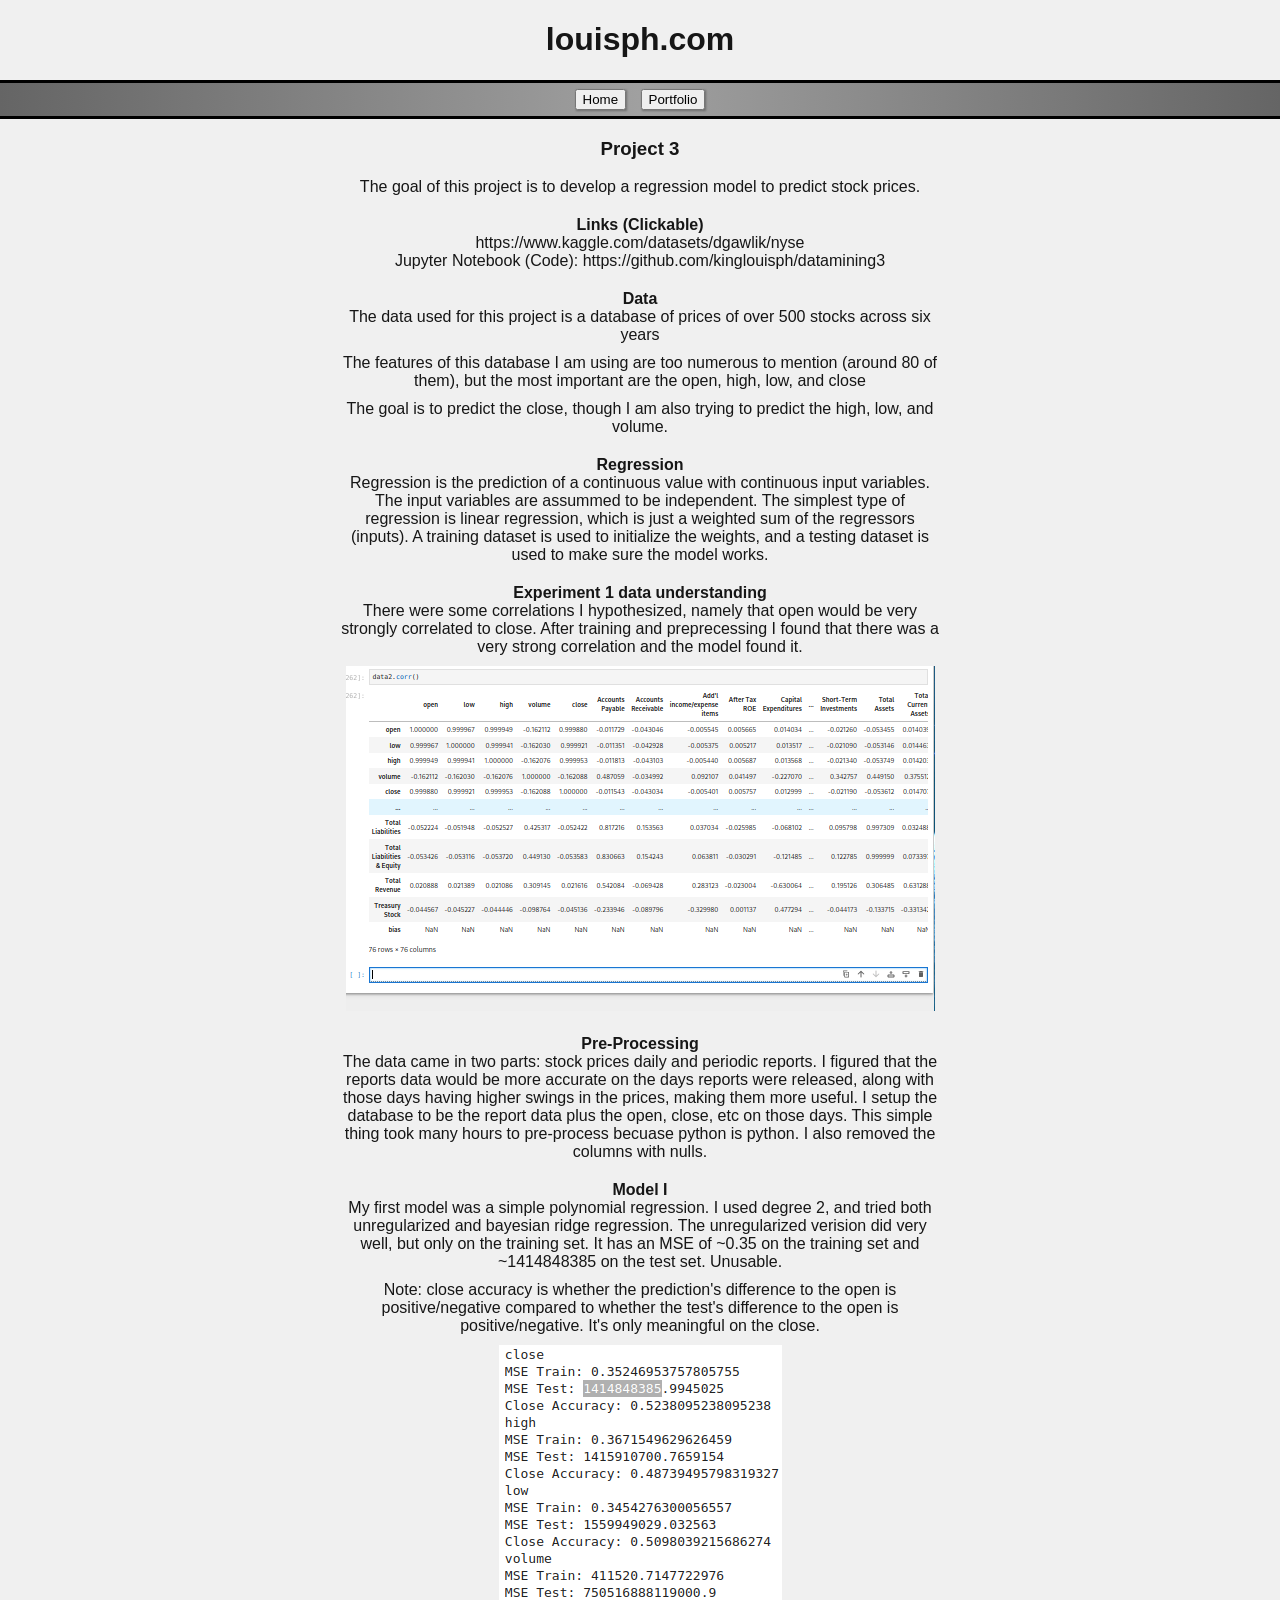
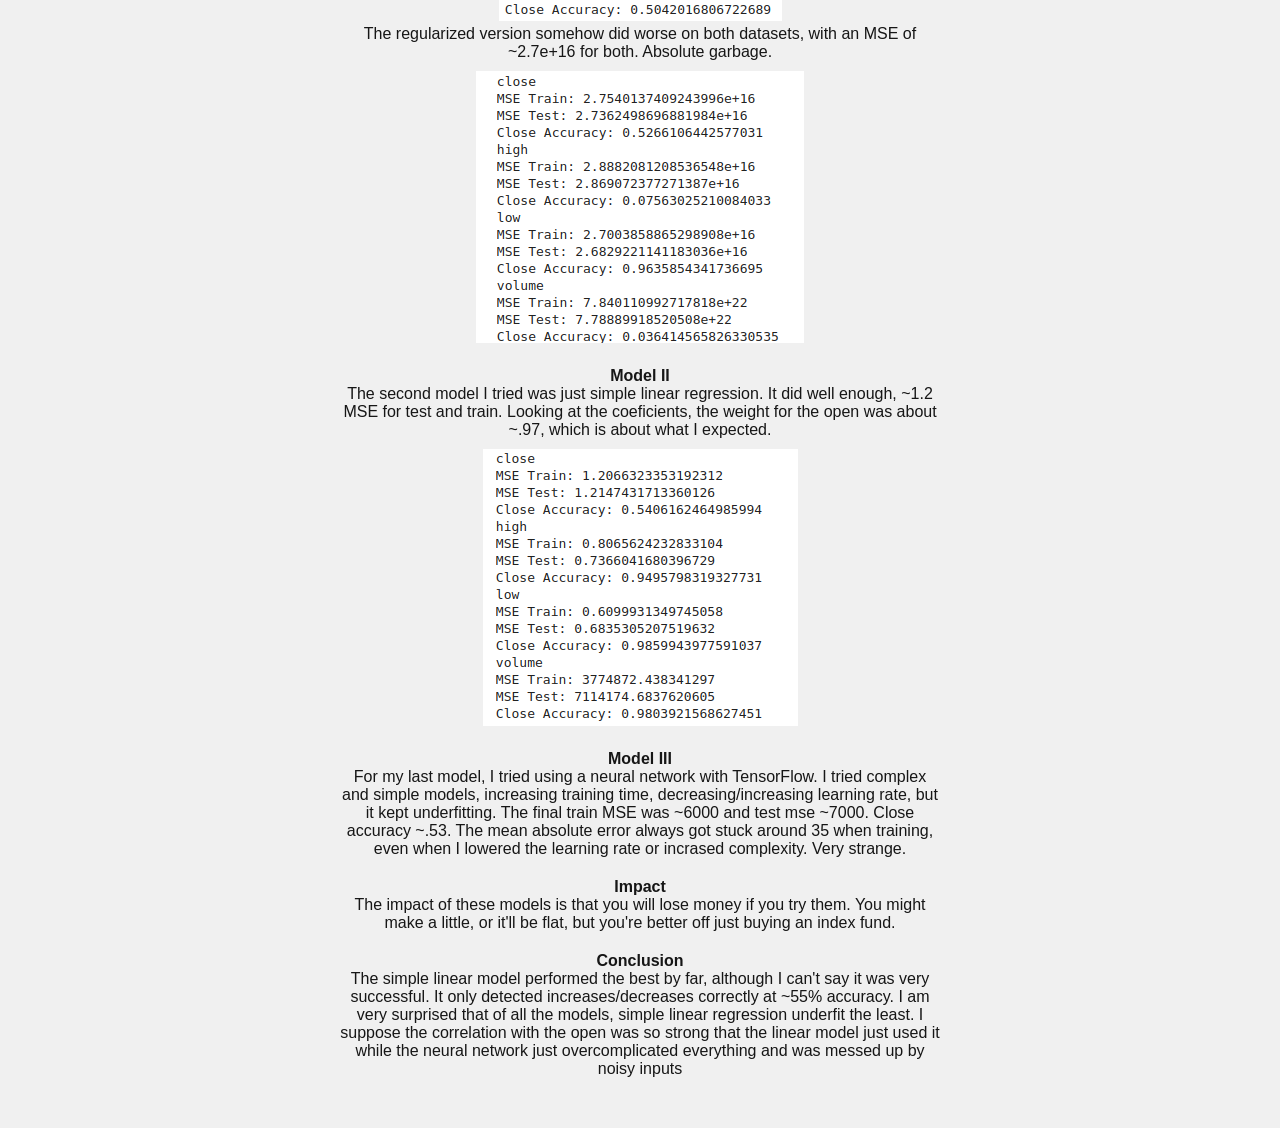
<file: datamining/project3.html>
<!DOCTYPE HTML>
<html lang="en">
	<head>
		<title>Website</title>
		<link href="style.css" rel="stylesheet"/>
	</head>
	<body>
		<div id="header">
			<h1>louisph.com</h1>
			<div id="navbar">
				<a href="index.html"><button>Home</button></a>
				<a href="portfolio.html"><button>Portfolio</button></a>
			</div>
		</div>
		<h3>Project 3</h3>
		<p>
			The goal of this project is to develop a regression model to predict stock prices.
		</p>
		<h4>Links (Clickable)</h4>
		<p>
		<a href="https://www.kaggle.com/datasets/dgawlik/nyse">https://www.kaggle.com/datasets/dgawlik/nyse</a><br>
		Jupyter Notebook (Code): <a href="https://github.com/kinglouisph/datamining3">https://github.com/kinglouisph/datamining3</a>
		</p>
		<h4>Data</h4>
		<p>
			The data used for this project is a database of prices of over 500 stocks across six years 
		</p>
		<p>
			The features of this database I am using are too numerous to mention (around 80 of them), but the most important are the open, high, low, and close<br>
		</p>
		<p>
			The goal is to predict the close, though I am also trying to predict the high, low, and volume.
		</p>
		<h4>Regression</h4>
		<p>
			Regression is the prediction of a continuous value with continuous input variables. The input variables are assummed to be independent. The simplest type of regression is linear regression, which is just a weighted sum of the regressors (inputs). A training dataset is used to initialize the weights, and a testing dataset is used to make sure the model works.
		</p>
		<h4>Experiment 1 data understanding</h4>
		<p>
			There were some correlations I hypothesized, namely that open would be very strongly correlated to close. After training and preprecessing I found that there was a very strong correlation and the model found it.
		</p>
		<img src="p3corr.png">
		<h4>Pre-Processing</h4>
		<p>
			The data came in two parts: stock prices daily and periodic reports. I figured that the reports data would be more accurate on the days reports were released, along with those days having higher swings in the prices, making them more useful. I setup the database to be the report data plus the open, close, etc on those days. This simple thing took many hours to pre-process becuase python is python. I also removed the columns with nulls.
		</p>
		<h4>Model I</h4>
		<p>
			My first model was a simple polynomial regression. I used degree 2, and tried both unregularized and bayesian ridge regression. The unregularized verision did very well, but only on the training set. It has an MSE of ~0.35 on the training set and ~1414848385 on the test set. Unusable.
		</p>
		<p>Note: close accuracy is whether the prediction's difference to the open is positive/negative compared to whether the test's difference to the open is positive/negative. It's only meaningful on the close.
		</p>
		<img src="p3m1.png">
		<p>
			The regularized version somehow did worse on both datasets, with an MSE of ~2.7e+16 for both. Absolute garbage.
		</p>
		<img src="p3m3.png">

		<h4>Model II</h4>
		<p>
			The second model I tried was just simple linear regression. It did well enough, ~1.2 MSE for test and train. Looking at the coeficients, the weight for the open was about ~.97, which is about what I expected.</p>
		</p>
		<img src="p3m2.png">
		
		<h4>Model III</h4>
		<p>
			For my last model, I tried using a neural network with TensorFlow. I tried complex and simple models, increasing training time, decreasing/increasing learning rate, but it kept underfitting. The final train MSE was ~6000 and test mse ~7000. Close accuracy ~.53. The mean absolute error always got stuck around 35 when training, even when I lowered the learning rate or incrased complexity. Very strange.
		</p>

		<h4>Impact</h4>
		<p>
			The impact of these models is that you will lose money if you try them. You might make a little, or it'll be flat, but you're better off just buying an index fund.
		</p>
		<h4>Conclusion</h4>
		<p>
		The simple linear model performed the best by far, although I can't say it was very successful. It only detected increases/decreases correctly at ~55% accuracy. I am very surprised that of all the models, simple linear regression underfit the least. I suppose the correlation with the open was so strong that the linear model just used it while the neural network just overcomplicated everything and was messed up by noisy inputs<p>
		


	</body>
</html>
</file>
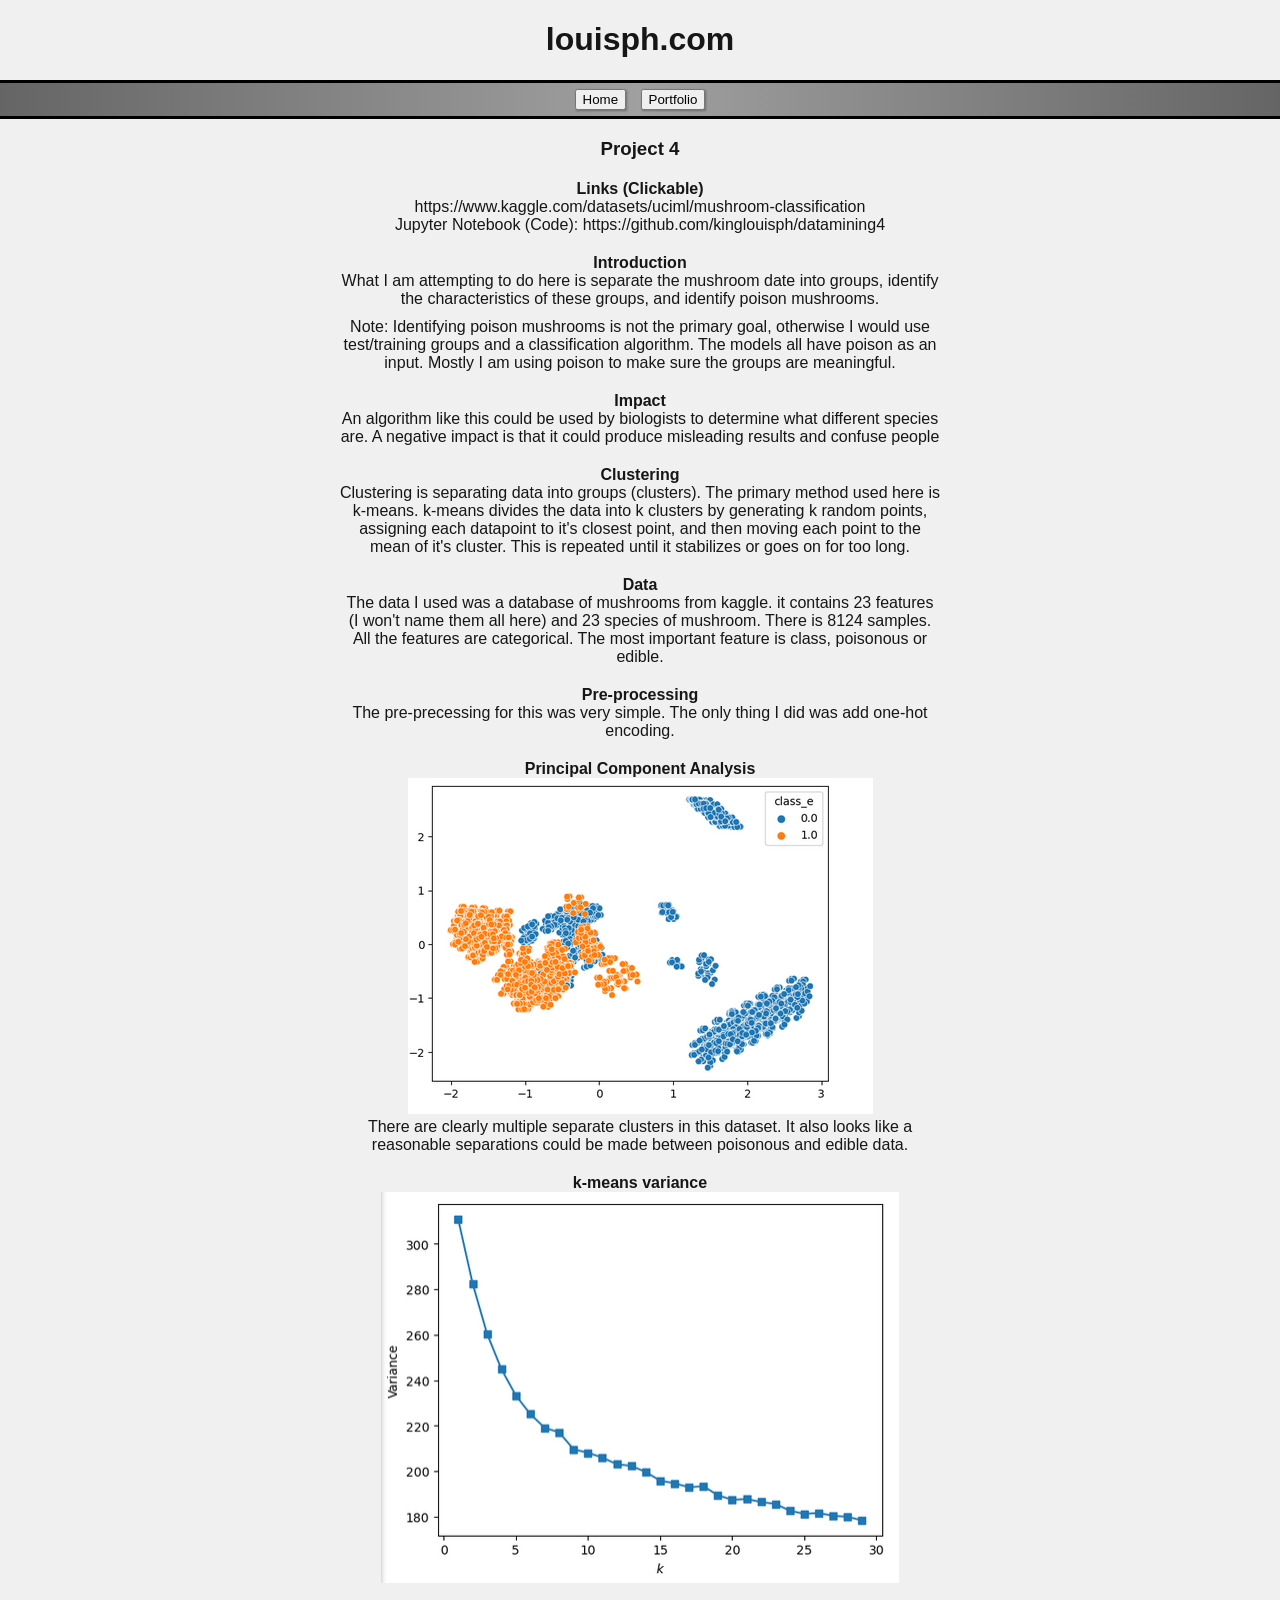
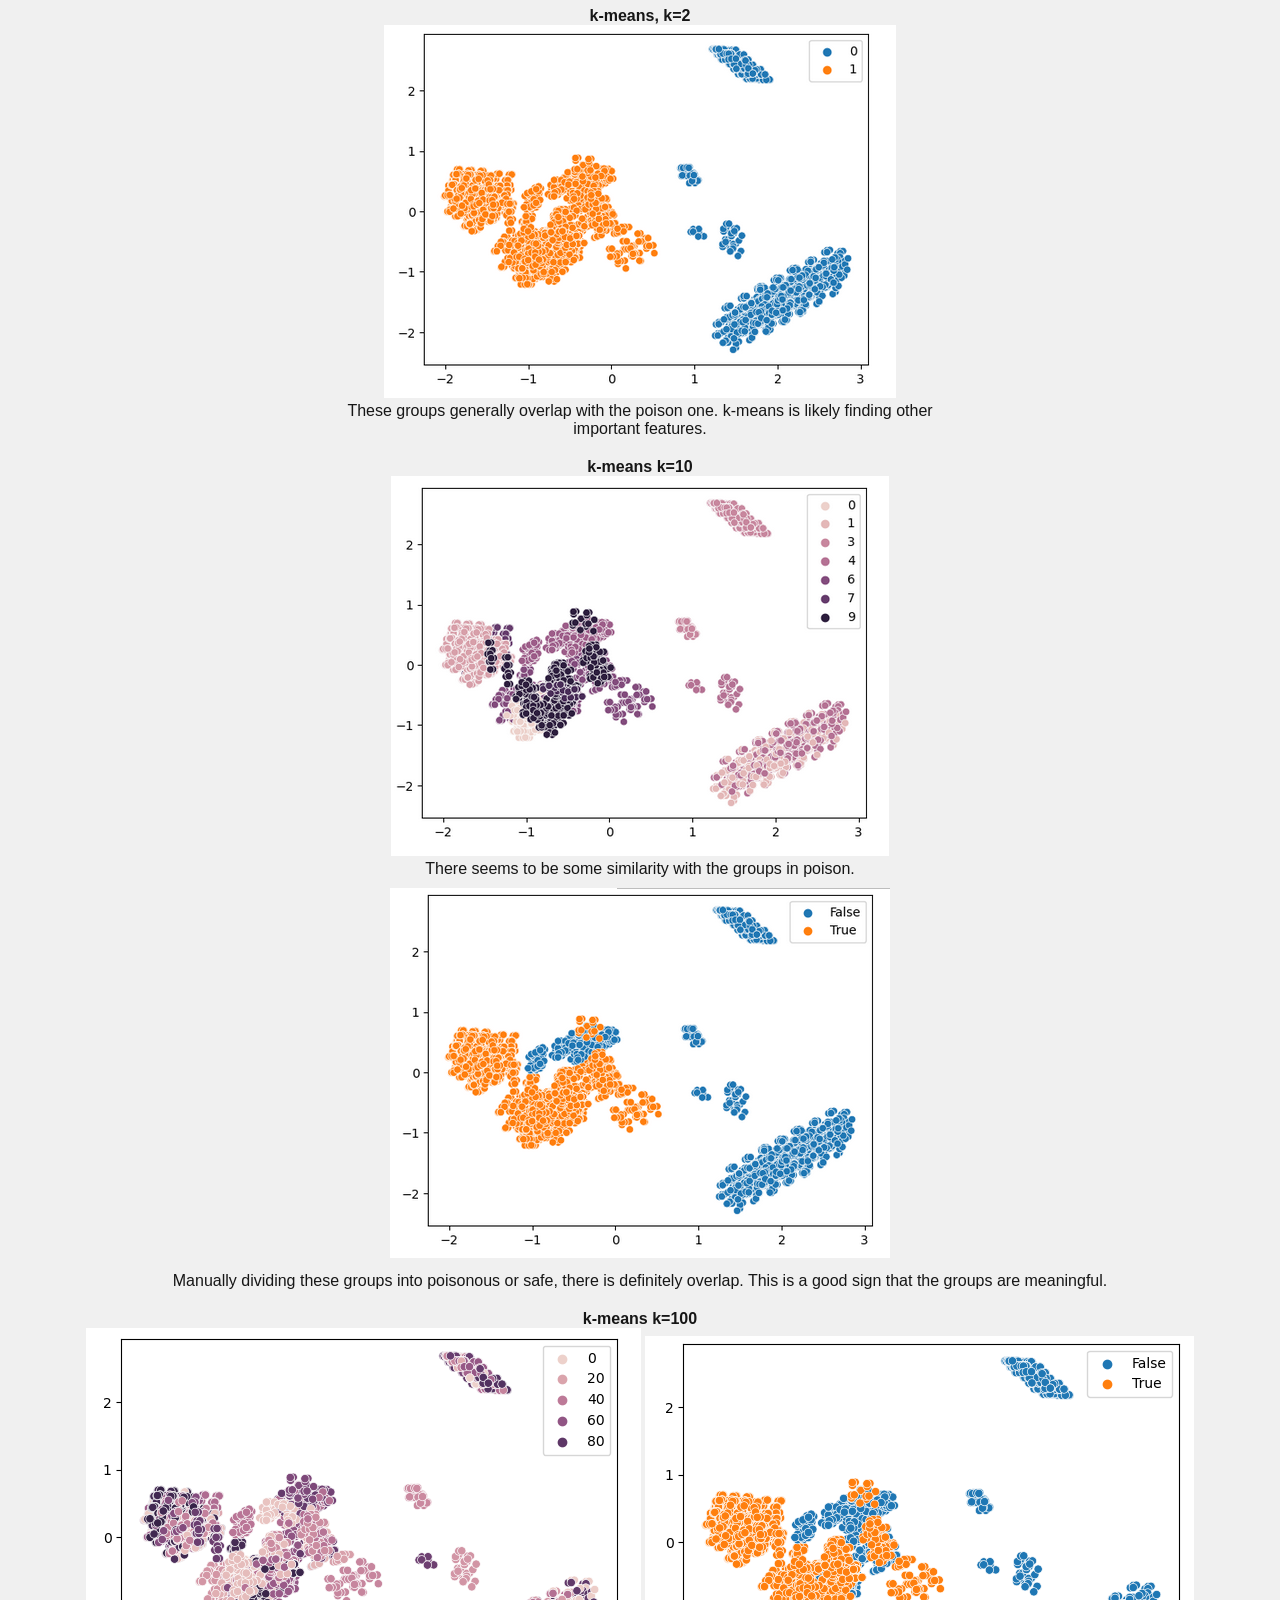
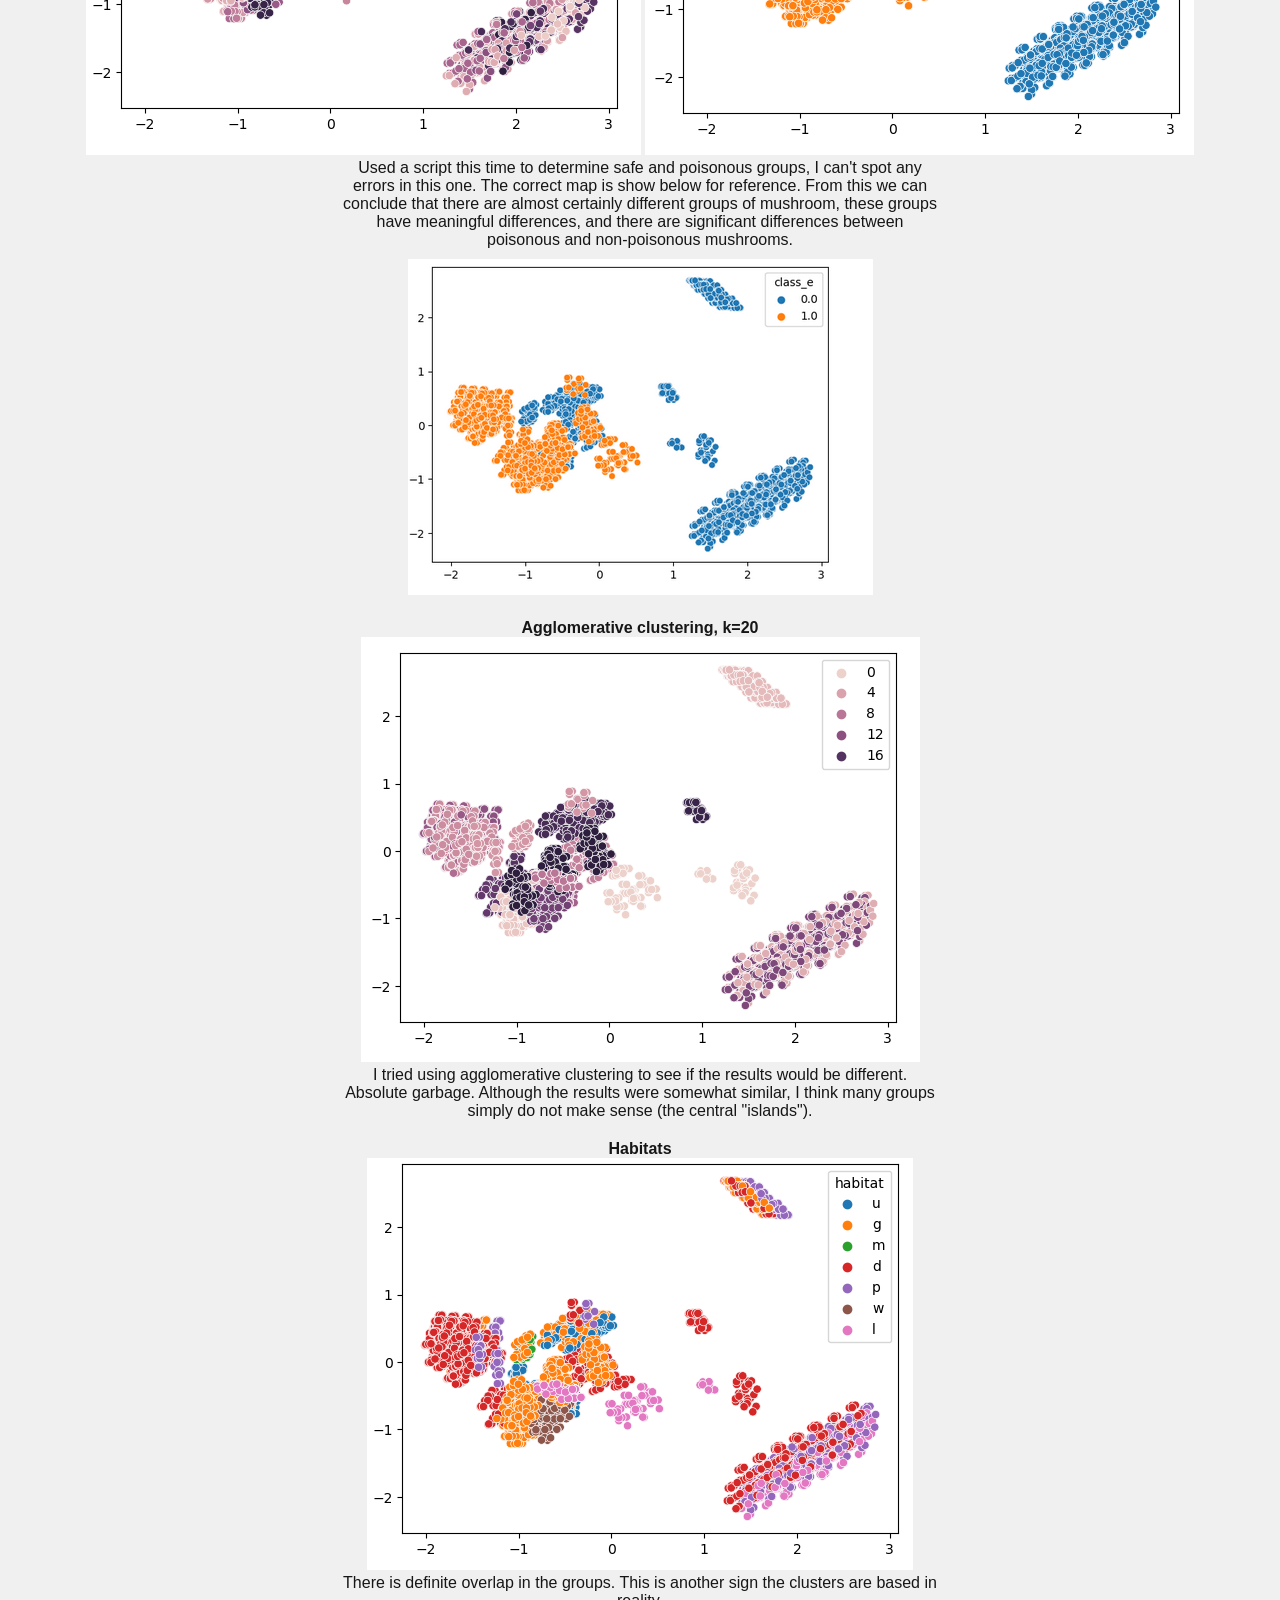
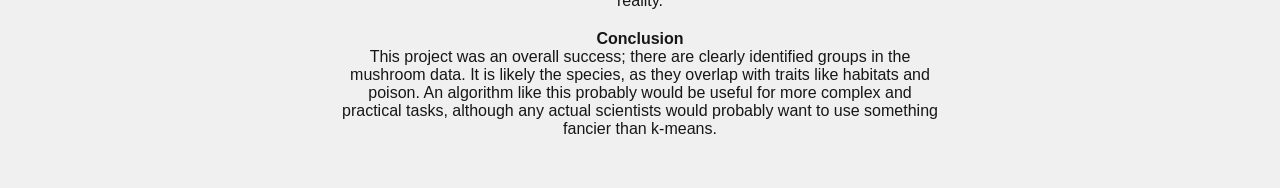
<file: datamining/project4.html>
<!DOCTYPE HTML>
<html lang="en">
	<head>
		<title>Website</title>
		<link href="style.css" rel="stylesheet"/>
	</head>
	<body>
		<div id="header">
			<h1>louisph.com</h1>
			<div id="navbar">
				<a href="index.html"><button>Home</button></a>
				<a href="portfolio.html"><button>Portfolio</button></a>
			</div>
		</div>
		<h3>Project 4</h3>
		<h4>Links (Clickable)</h4>
		<p>
		<a href="https://www.kaggle.com/datasets/uciml/mushroom-classification"></a>https://www.kaggle.com/datasets/uciml/mushroom-classification<br>
		Jupyter Notebook (Code): <a href="https://github.com/kinglouisph/datamining4">https://github.com/kinglouisph/datamining4</a>
		</p>
		<h4>Introduction</h4>
		<p>
			What I am attempting to do here is separate the mushroom date into groups, identify the characteristics of these groups, and identify poison mushrooms.
		</p>
		<p>Note: Identifying poison mushrooms is not the primary goal, otherwise I would use test/training groups and a classification algorithm. The models all have poison as an input. Mostly I am using poison to make sure the groups are meaningful.</p>
		<h4>Impact</h4>
		<p>An algorithm like this could be used by biologists to determine what different species are. A negative impact is that it could produce misleading results and confuse people</p>
		<h4>Clustering</h4>
		<p>
			Clustering is separating data into groups (clusters). The primary method used here is k-means. k-means divides the data into k clusters by generating k random points, assigning each datapoint to it's closest point, and then moving each point to the mean of it's cluster. This is repeated until it stabilizes or goes on for too long.
		</p>
		<h4>Data</h4>
		<p>
			The data I used was a database of mushrooms from kaggle. it contains 23 features (I won't name them all here) and 23 species of mushroom. There is 8124 samples. All the features are categorical. The most important feature is class, poisonous or edible.
		</p>
		<h4>Pre-processing</h4>
		<p>
			The pre-precessing for this was very simple. The only thing I did was add one-hot encoding.
		</p>
		<h4>Principal Component Analysis</h4>
		<img src="p4pca1.png">
		<p>
			There are clearly multiple separate clusters in this dataset. It also looks like a reasonable separations could be made between poisonous and edible data.
		</p>
		<h4>k-means variance</h4>
		<img src="p4kmeansvariance.png">
		<h4>k-means, k=2</h4>
		<img src="p4km1.png">
		<p>These groups generally overlap with the poison one. k-means is likely finding other important features.</p>
		<h4>k-means k=10</h4>
		<img src="p4km2.png">
		<p>There seems to be some similarity with the groups in poison.</p>
		<img src="p4km3.png">
		</p>Manually dividing these groups into poisonous or safe, there is definitely overlap. This is a good sign that the groups are meaningful.</p>
		<h4>k-means k=100</h4>
		<img src="p4km4.png">
		<img src="p4km5.png">
		<p>Used a script this time to determine safe and poisonous groups, I can't spot any errors in this one. The correct map is show below for reference. From this we can conclude that there are almost certainly different groups of mushroom, these groups have meaningful differences, and there are significant differences between poisonous and non-poisonous mushrooms.</p>
		<img src="p4pca1.png">
		<h4>Agglomerative clustering, k=20</h4>
		<img src="p4agglo.png">
		<p>I tried using agglomerative clustering to see if the results would be different. Absolute garbage. Although the results were somewhat similar, I think many groups simply do not make sense (the central "islands").</p>
		<h4>Habitats</h4>
		<img src="p4habitat.png">
		<p>There is definite overlap in the groups. This is another sign the clusters are based in reality.</p>
		<h4>Conclusion</h4>
		<p>
			This project was an overall success; there are clearly identified groups in the mushroom data. It is likely the species, as they overlap with traits like habitats and poison. An algorithm like this probably would be useful for more complex and practical tasks, although any actual scientists would probably want to use something fancier than k-means.
		</p>
	</body>
</html>
</file>
<file: datamining/style.css>
* {
	font-family: Ariel, sans-serif;
}

body {
	background-color: #f0f0f0;
	color: #161616;
	margin: 0;
	margin-bottom: 50px;
	text-align: center;
}

button {
	box-shadow: 1px 1px 2px rgba(0,0,0,0.3);
	margin: 1px 5px;
}

p {
	max-width: 600px;
	margin: 0 auto;
	margin-bottom: 10px;
	
}

h4 {
	font-size: 1em;
	margin: 0;
	margin-top: 20px;
}

a {
	color: #161616;
	text-decoration: none
}

table {
	margin: 5px auto;
	border-style: solid;
	border-width: 2px;
	margin-bottom: 16px;
}

.portfolioblock {
	font-size: 36px;
	width: 90%;
	//height: 40px;
	margin: 10px auto;
	background-color: #d0d0d0;
	border-radius: 8px;
}

#portfolios {
	margin: 16px auto;
	width: 40%;
	height: 800px;
	background-color: #e0e0e0;
	padding: 10px;
	border-radius: 12px;
}

#navbar {
	border-color: black;
	border-bottom-style: solid;
	border-top-style: solid;
	padding: 5px;
	background-image: linear-gradient(to right, #656565, #a0a0a0, #656565);
}
</file>
<file: old/style.css>
* {
  font-family: Ariel, sans-serif;
}

body {
  background-color: red;
  margin: 0;
  margin-bottom: 50px;
  text-align: center;
}

h1 {
  font-size: 40px;
  margin: 0;
  margin-top: 10px;
  text-align: center;
  text-shadow: 1px 1px 1px rgba(0,0,0,0.3);
}

h3 {
  margin: 0;
}

canvas {
  background-color: black;
}

footer {
  background-color: #dddddd;
  position: absolute;
  bottom: 0;
  height: 50px;
  width: 100%;
  border-top: dashed;
  box-shadow: 0 0 1px rgba(0,0,0,0.3);
}

.shadow {
  text-shadow: 1px 1px 1px rgba(0,0,0,0.3);
}

.imgshadow {
  box-shadow: 1px 1px 2px rgba(0,0,0,0.3);
}

.linkButton {
  border-color: black;
  border-style: solid;
  margin: 5px;
  border-radius: 5px;
  font-size: 20px
}

#topbar {
  background-image: linear-gradient(to right,blue,lightblue,blue);
  border-color: black;
  border-bottom-style: solid;
  border-top-style: solid;
  margin: 0px;
  width: 100%;
  text-align: center;
  box-shadow: 0 1px 2px rgba(0,0,0,0.3);
}
</file>
